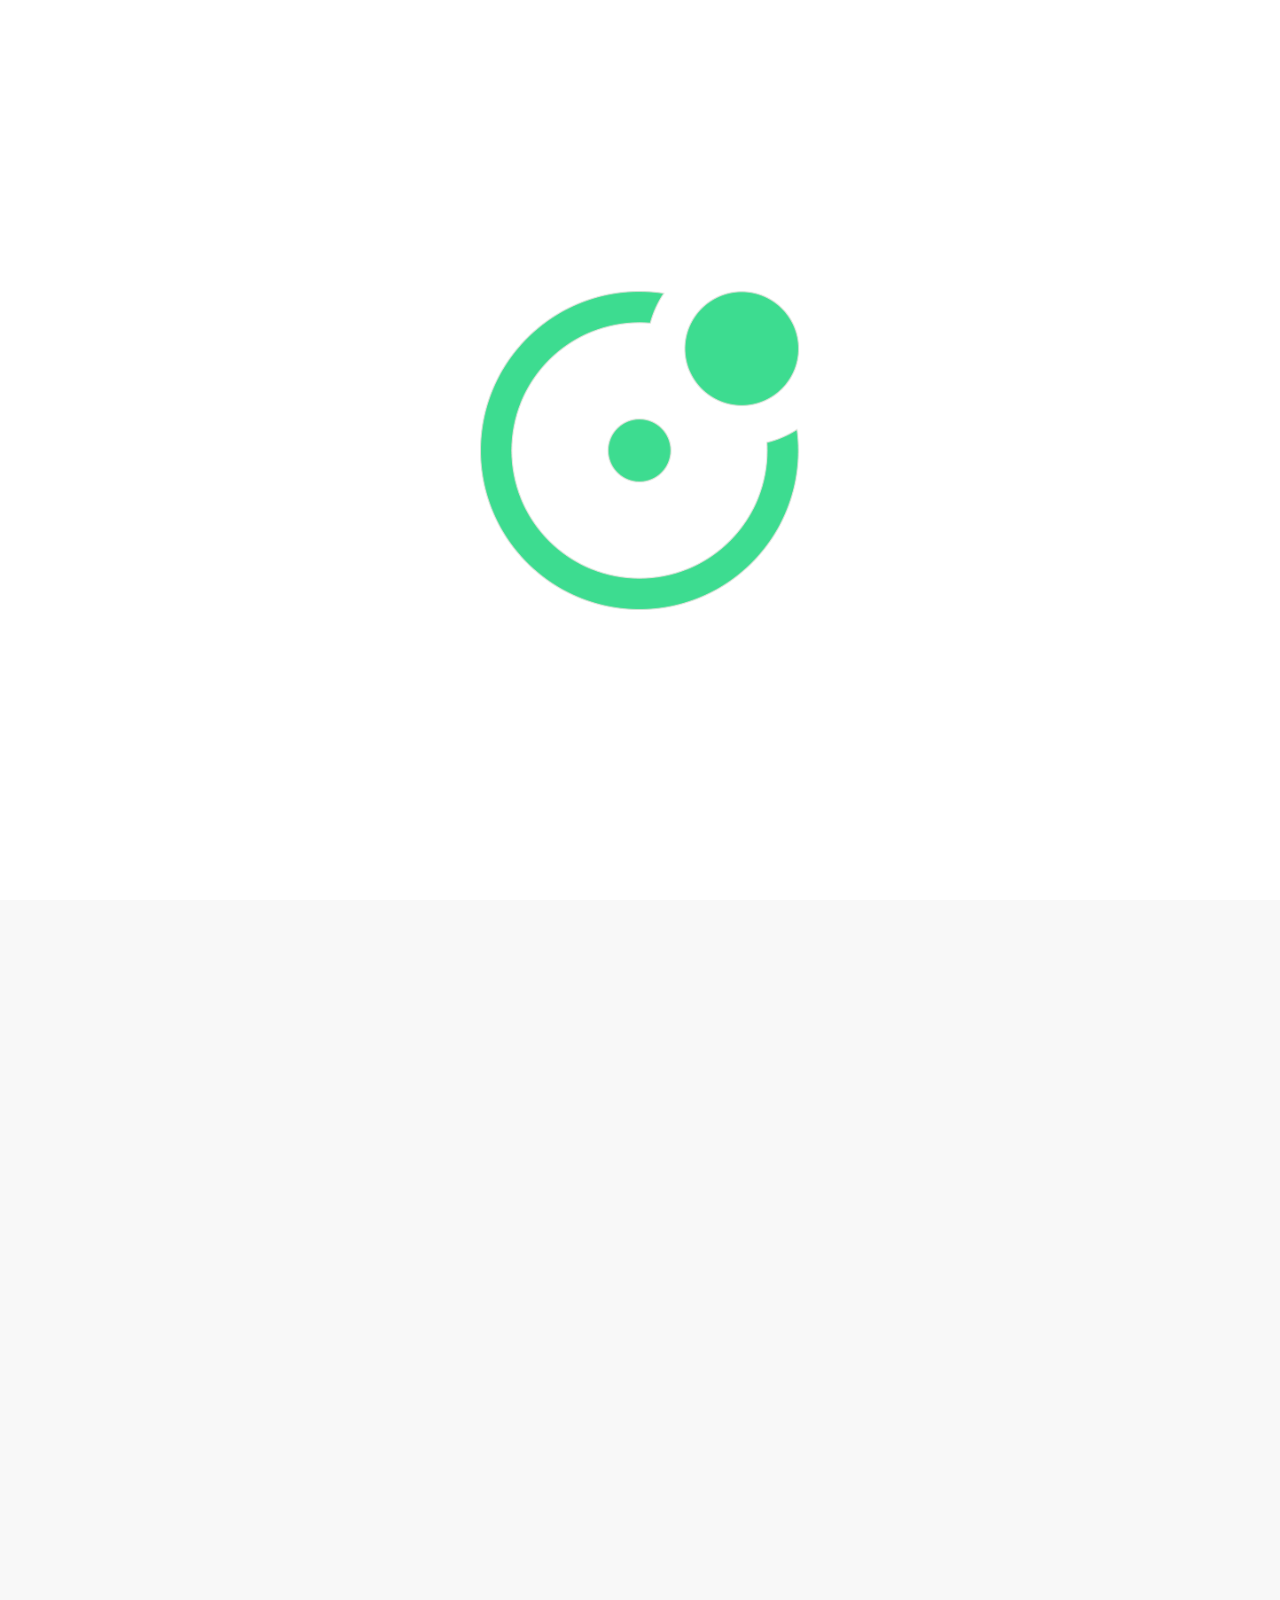
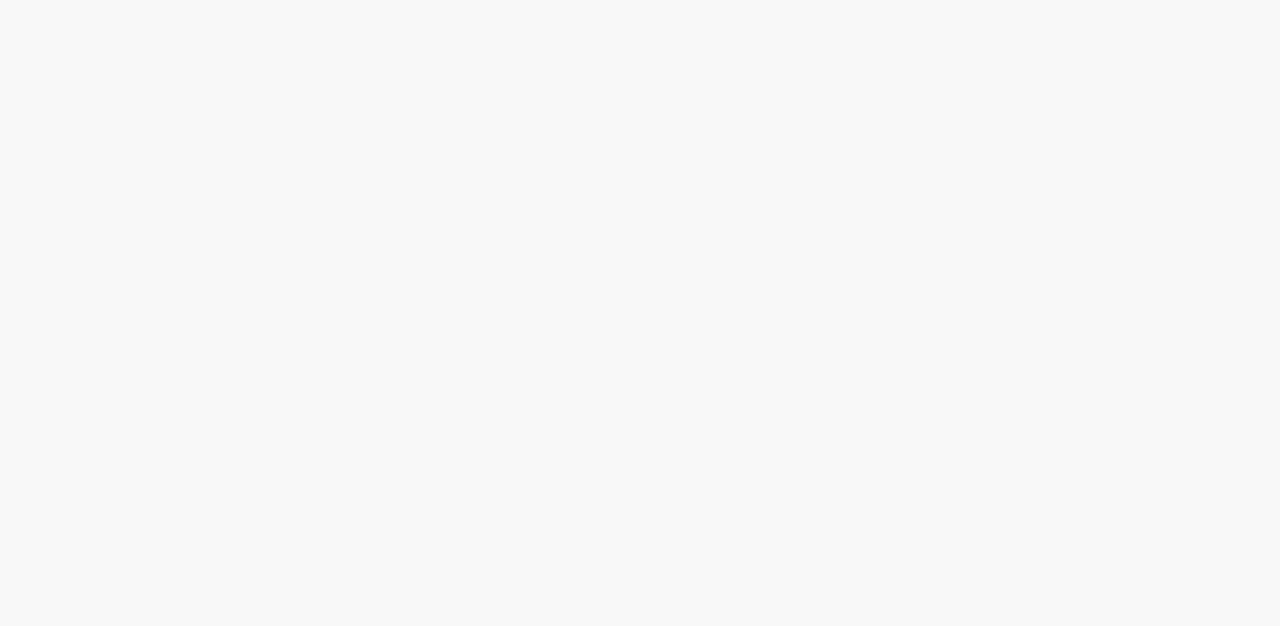
<file: master-page.html>
<!DOCTYPE html>
<html lang="ru">
<head>
    <!-- page settings -->
    <meta charset="UTF-8">
    <meta name="format-detection" content="telephone=no">
    <meta name="viewport" content="width=device-width, initial-scale=1.0">
    <title>Заголовок сайта</title>

    <!-- stylesheets -->
    <link rel="stylesheet" href="./libs/normalize/normalize.min.css">
    <link rel="stylesheet" href="./css/styles.css">
    <link rel="stylesheet" href="./css/styles-dark.css" disabled id="darkModeStyleSheet">
</head>
<body>
    <!-- !!preloader -->
    <div class="preloader">
        <img src="./images/default/pr-gif.gif" alt="">
    </div>
    <!-- //preloader -->
    <!-- !!begin of page-->
    <section class="wrapper" id="wrapper">
        <!-- !!begin of header -->
        <header class="header">
            <div class="header-wrap">
                <div class="header-mobile mobile-menu-tgl">
                    <span></span><span></span>
                </div>
                <div class="header-logo">
                    <a href="#" class="header-logo__link"></a>
                </div>
                <nav class="header-nav">
                    <a href="#" class="header-nav__item">Разработка сайтов</a>
                    <a href="#" class="header-nav__item">Разработка приложений</a>
                    <a href="#" class="header-nav__item">Дизайн сайтов</a>
                    <a href="#" class="header-nav__item submenu-tgl">Услуги</a>
                    <a href="#" class="header-nav__item">Портфолио</a>
                    <a href="#" class="header-nav__item">О нас</a>
                    <a href="#" class="header-nav__item">Контакты</a>
                </nav>
                <div class="header-callback">
                    <a href="#" class="header-callback__trigger call-fb">Заказать звонок</a>
                </div>
            </div>
        </header>
        <!-- !!end of header -->

        <style>
            .ui-wrap {
                padding: 0px 0 100px;
                border-bottom: 1px solid #E7E7E7;
            }
            .home-title {
                padding-top: 50px;
            }
            .ui-btns {
                padding: 70px 30px ;
                display: flex;
            }
            .ui-btns a {
                margin-right: 30px;
            }
            .ui-pages {
                padding: 70px 30px;
            }
            .ui-pages .section-title {
                margin-bottom: 50px;
            }
            .ui-pages li {
                margin-bottom: 30px;
                margin-left: 25px;
            }
            .ui-pages li:hover {
                text-decoration: underline;
            }
            .ui-links {
                padding: 70px 30px;
            }
            .ui-inputs {
                max-width: 360px;
                padding: 70px 30px;
            }
            .ui-form {
                padding: 70px 30px;
            }
        </style>

        <!-- !!begin of main -->
        <main class="main">

            <div class="ui">
                <div class="ui-wrap limiter">
                    <div class="home-title main-title">
                        <h1>
                            <span>Мастер</span>
                            <span>страница</span>
                        </h1>
                    </div>
                    <ul class="ui-pages">
                        <div class="section-title" style="margin-left: -30px;">
                            <h2>Список страниц</h2>
                        </div>
                        <li>
                            <a href="index.html" target="_blank">Главная</a>
                        </li>
                        <li>
                            <a href="services-dev.html" target="_blank">Услуги >> Разрабокта сайтов</a>
                        </li>
                        <li>
                            <a href="services-des.html" target="_blank">Услуги >> Дизайн сайтов</a>
                        </li>
                        <li>
                            <a href="services-apps.html" target="_blank">Услуги >> Разработка приложений</a>
                        </li>
                        <li>
                            <a href="portfolio.html" target="_blank">Портфолио</a>
                        </li>
                        <li>
                            <a href="about.html" target="_blank">О нас</a>
                        </li>
                        <li>
                            <a href="contacts.html" target="_blank">Контакты</a>
                        </li>
                    </ul>
                    <div class="section-title">
                        <h2>Кнопки</h2>
                    </div>
                    <div class="ui-btns">
                        <a href="#" class="def-btn">
                            <div class="def-btn-wrap">
                                Обсудить <br> проект
                            </div>
                        </a>
                        <a href="#" class="def-btn empty">
                            <div class="def-btn-wrap">
                                Обсудить <br> проект
                            </div>
                        </a>
                        <a href="#" class="def-btn empty dark">
                            <div class="def-btn-wrap">
                                Обсудить <br> проект
                            </div>
                        </a>
                    </div>
                    <div class="section-title">
                        <h2>Ссылки</h2>
                    </div>
                    <div class="ui-links">
                        <a href="#" class="def-link">Пример обычной ссылки</a>
                    </div>
                    <div class="section-title">
                        <h2>Поля</h2>
                    </div>
                    <div class="ui-inputs">
                        <input type="text" class="def-input" placeholder="Пример поля">
                    </div>
                    <div class="section-title">
                        <h2>Форма</h2>
                    </div>
                    <div class="ui-form">
                        <a href="#" class="def-link call-fb">Нажмите, чтобы посмотреть форму</a>
                    </div>
                </div>
            </div>

        </main>
        <!-- !!end of main -->

        <!-- !!begin of footer -->
        <footer class="footer">
            <div class="footer-main">
                <div class="footer-main-wrap limiter">
                    <div class="footer-main__logo">
                        <a href="#" class="footer-main__logo-link"></a>
                    </div>
                    <div class="footer-main-block">
                        <div class="footer-main-block__title">Меню</div>
                        <a href="#" class="footer-main-block__link">Портфолио</a>
                        <a href="#" class="footer-main-block__link">О нас</a>
                        <a href="#" class="footer-main-block__link">Контакты</a>
                    </div>
                    <div class="footer-main-block">
                        <div class="footer-main-block__title">Услуги</div>
                        <a href="#" class="footer-main-block__link">Дизайн сайтов</a>
                        <a href="#" class="footer-main-block__link">Разработка сайтов</a>
                        <a href="#" class="footer-main-block__link">Разработка приложений</a>
                    </div>
                    <div class="footer-main-block">
                        <div class="footer-main-block__title">Контакты</div>
                        <a href="#" class="footer-main-block__link">Улица Кирова, 23, Калуга, Россия</a>
                        <a href="tel:+79208939797" class="footer-main-block__link">+7 920 893 97 97</a>
                        <a href="mailto:bigwaystudio@info.com" class="footer-main-block__link">bigwaystudio@info.com</a>
                    </div>
                </div>
            </div>
            <div class="footer-info">
                <div class="footer-info-wrap limiter">
                    <div class="footer-info__left">Copyright 2020 Big Way Studio. Все права защищены.</div>
                    <div class="footer-info__right">
                        <a href="#" class="footer-info__right-link">Политика конфиденциальности</a>
                    </div>
                </div>
            </div>
        </footer>
        <!-- !!end of footer -->

    </section>
    <!-- !!end of page-->

    <!-- modals -->
    <div class="overlay">
        <div class="popup popup-fb">
            <div class="popup-title">
                Обсудить проект
            </div>
            <form class="popup-form">
                <input type="text" class="popup-form__input def-input" placeholder="Имя*">
                <input type="text" class="popup-form__input def-input" placeholder="Телефон*">
                <input type="text" class="popup-form__input def-input" placeholder="E-mail">
                <div class="file-input popup-form__file">
                    <input type="file" id="popup-file"><label for="popup-file">Прикрепить ТЗ</label>
                </div>
                <div class="popup-form__note">
                    Заполнив форму я соглашаюсь с <a href="#">политикой конфиденциальности</a>
                </div>
                <button type="submit" class="popup-form__submit">
                    Отправить
                </button>
            </form>
            <div class="popup-close"></div>
        </div>
    </div>

    <!-- scripts -->
    <script src="./js/base.js"></script>

</body>
</html>
</file>
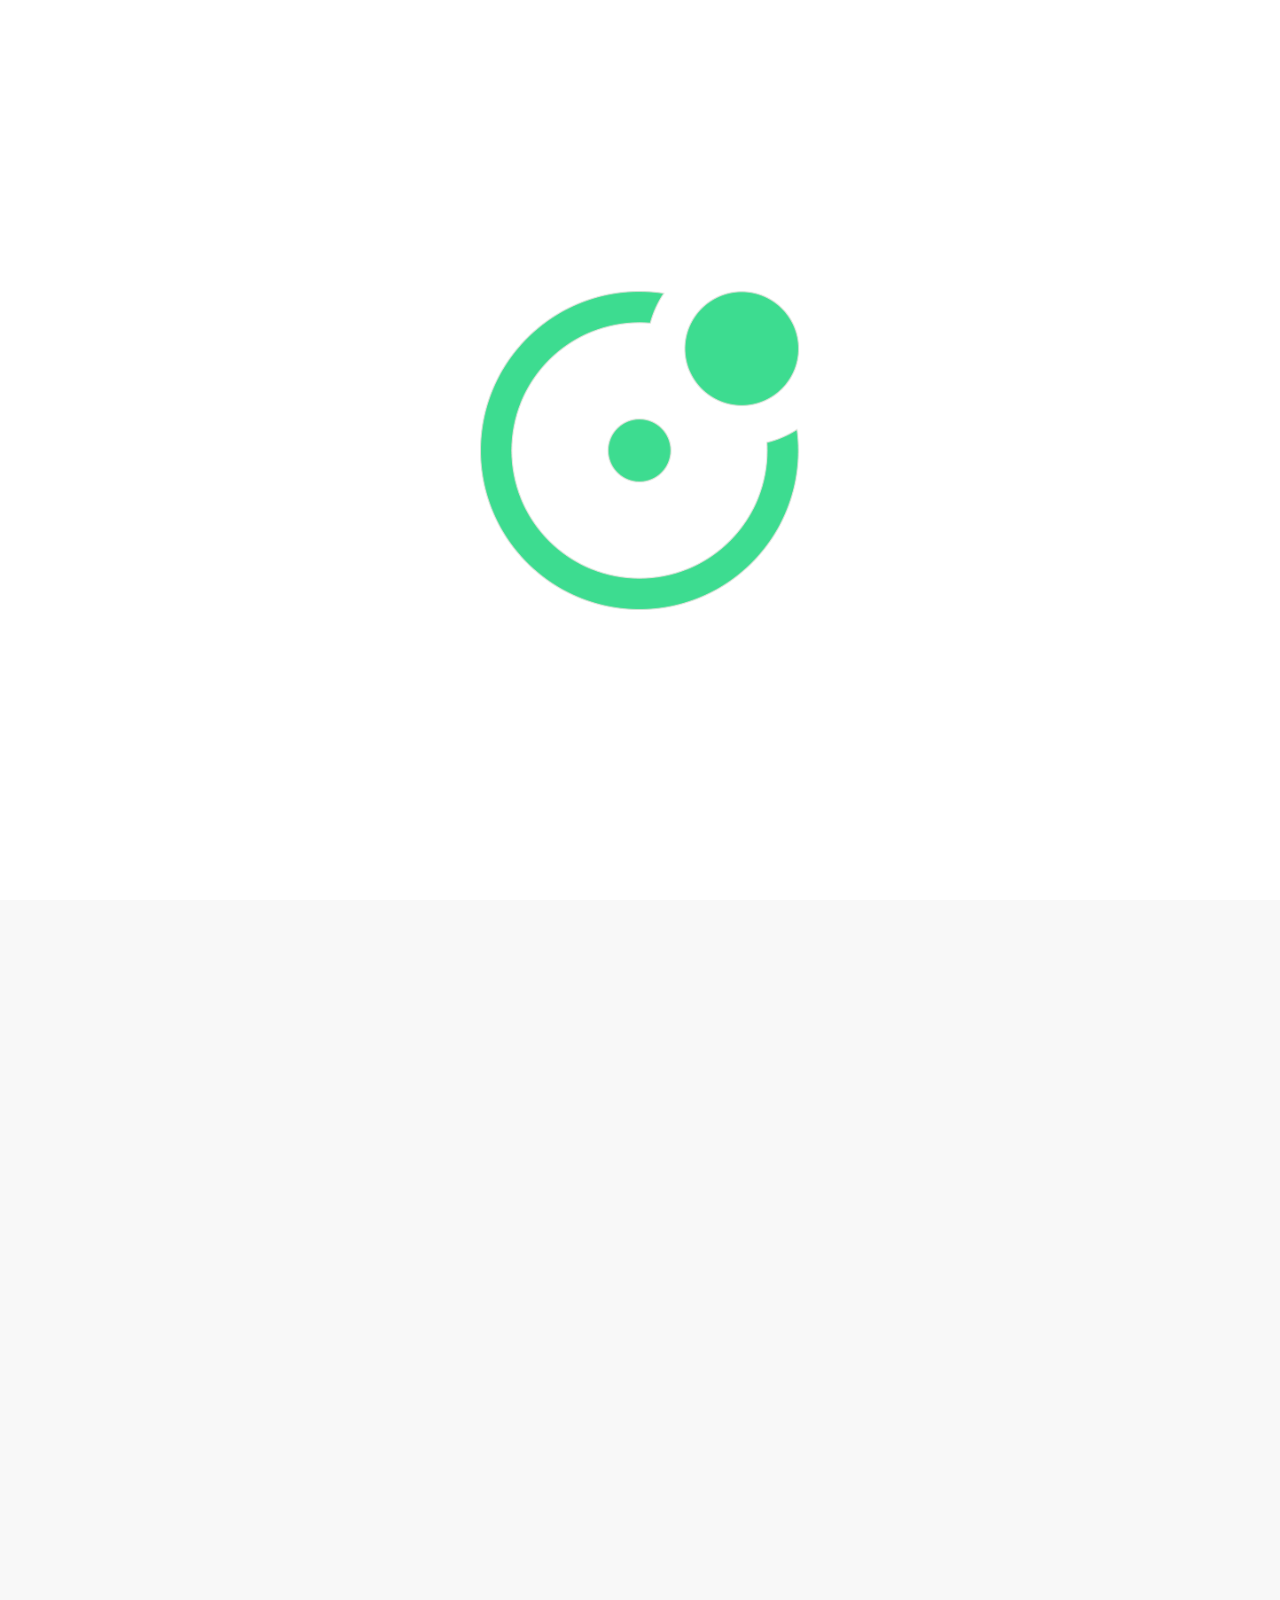
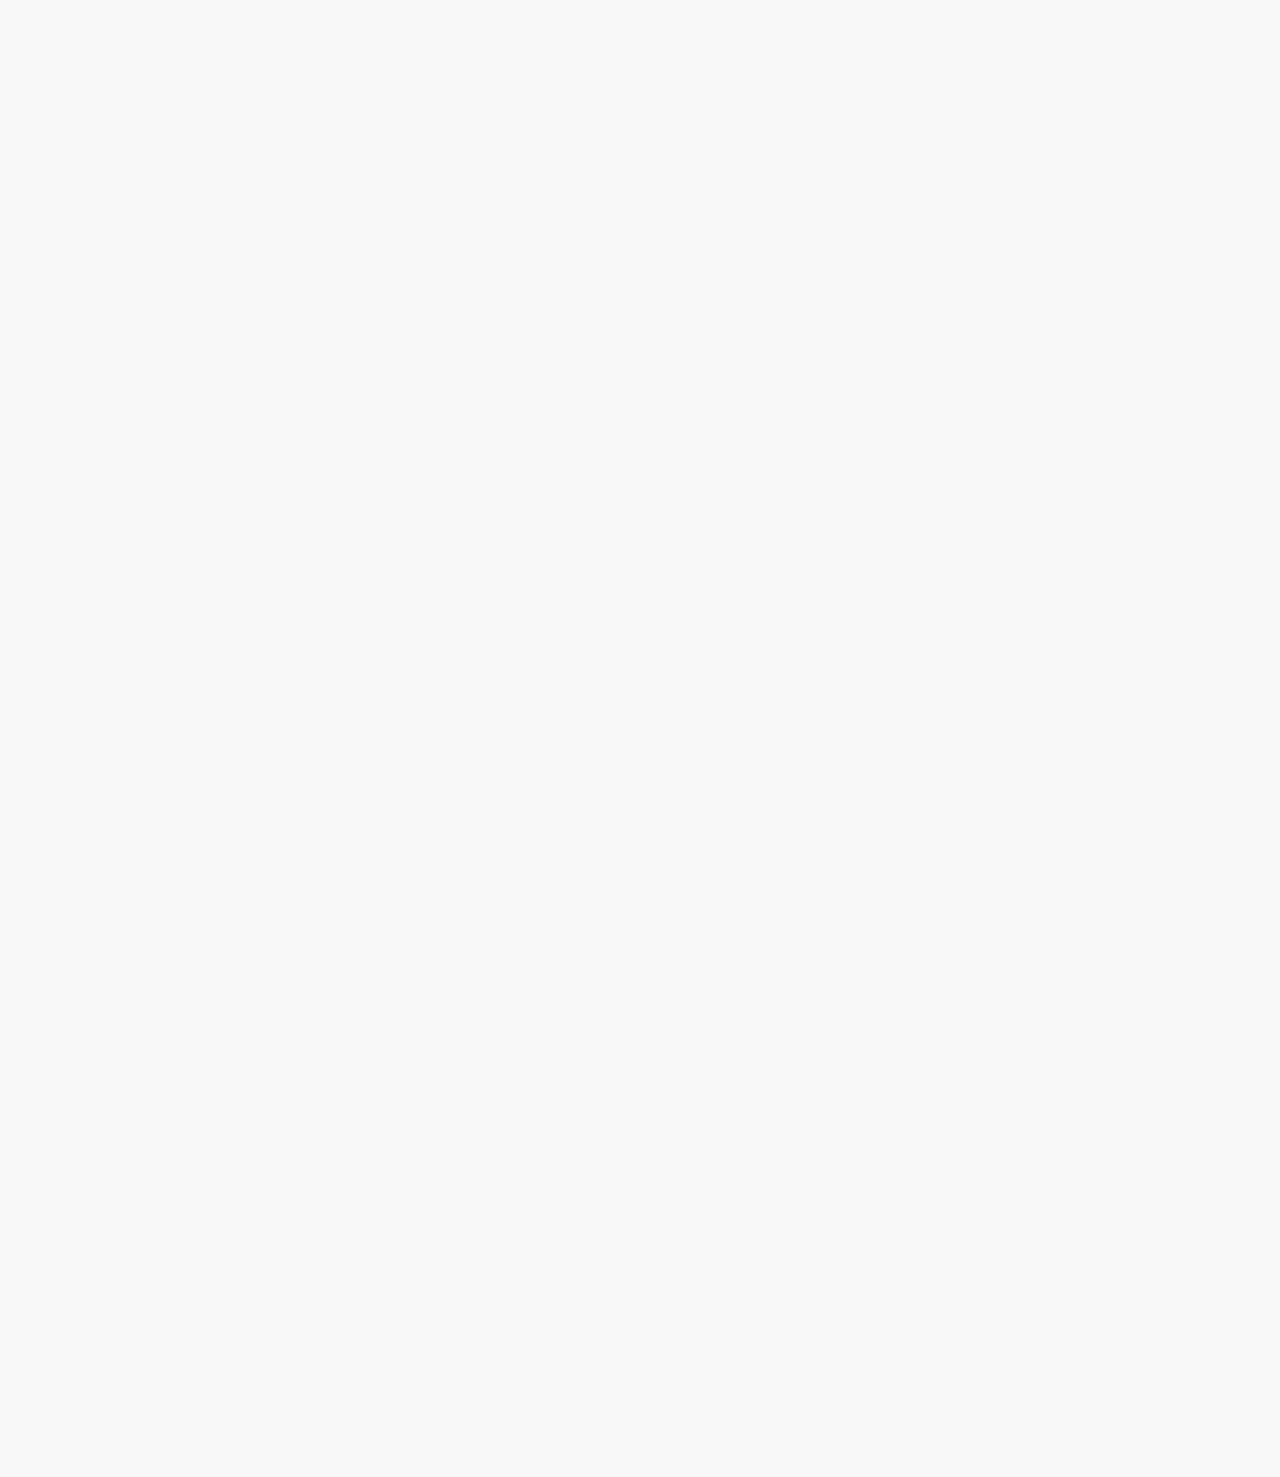
<file: portfolio.html>
<!DOCTYPE html>
<html lang="ru">
<head>
    <!-- page settings -->
    <meta charset="UTF-8">
    <meta name="format-detection" content="telephone=no">
    <meta name="viewport" content="width=device-width, initial-scale=1.0">
    <title>Заголовок сайта</title>

    <!-- stylesheets -->
    <link rel="stylesheet" href="./libs/normalize/normalize.min.css">
    <link rel="stylesheet" href="./css/styles.css">
    <link rel="stylesheet" href="./css/styles-dark.css" disabled id="darkModeStyleSheet">
    <link rel="stylesheet" href="./css/styles-dark.css" disabled id="darkModeStyleSheet">
</head>
<body>
    <!-- !!preloader -->
    <div class="preloader">
        <img src="./images/default/pr-gif.gif" alt="">
    </div>
    <!-- //preloader -->

    <!-- !!swicth light mode-->
    <div class="switch-light">

    </div>
    <!-- //swicth light mode-->

    <!-- !!begin of page-->
    <section class="wrapper" id="wrapper">
        <!-- !!begin of header -->
        <header class="header">
            <div class="header-wrap">
                <div class="header-mobile mobile-menu-tgl">
                    <span></span><span></span>
                </div>
                <div class="header-logo">
                    <a href="./index.html" class="header-logo__link"></a>
                </div>
                <nav class="header-nav">
                    <a href="./services-dev.html" class="header-nav__item">Разработка сайтов</a>
                    <a href="./services-apps.html" class="header-nav__item">Разработка приложений</a>
                    <a href="./services-des.html" class="header-nav__item">Дизайн сайтов</a>
                    <a class="header-nav__item submenu-tgl">Услуги</a>
                    <a href="./portfolio.html" class="header-nav__item">Портфолио</a>
                    <a href="./about.html" class="header-nav__item">О нас</a>
                    <a href="./contacts.html" class="header-nav__item">Контакты</a>
                </nav>
                <div class="header-callback">
                    <a href="#" class="header-callback__trigger call-fb">Заказать звонок</a>
                </div>
            </div>
        </header>
        <!-- !!end of header -->

        <!-- !!begin of main -->
        <main class="main">

            <div class="works-heading">
                <div class="works-heading-wrap limiter">
                    <div class="works-heading-back">
                        <a href="./index.html">Назад</a>
                    </div>
                    <div class="works-heading__title">
                        “Ваши идеи превращаем <br> в отличные результаты”
                    </div>
                </div>
            </div>

            <div class="works-list">
                <div class="works-list-wrap limiter">
                    <div class="works-list-container">
                        <div class="works-list__item">
                            <img src="./images/content/portfolio/portfolio1_photo.png" alt="example">
                            <div class="works-list__item-overlay"><span>Заголовок</span><a href="#" class="def-link">Посмотреть</a></div>
                        </div>
                        <div class="works-list__item">
                            <img src="./images/content/portfolio/portfolio2_photo.png" alt="example">
                            <div class="works-list__item-overlay"><span>Заголовок</span><a href="#" class="def-link">Посмотреть</a></div>
                        </div>
                        <div class="works-list__item">
                            <img src="./images/content/portfolio/portfolio3_photo.png" alt="example">
                            <div class="works-list__item-overlay"><span>Заголовок</span><a href="#" class="def-link">Посмотреть</a></div>
                        </div>
                        <div class="works-list__item">
                            <img src="./images/content/portfolio/portfolio4_photo.png" alt="example">
                            <div class="works-list__item-overlay"><span>Заголовок</span><a href="#" class="def-link">Посмотреть</a></div>
                        </div>
                        <div class="works-list__item">
                            <img src="./images/content/portfolio/portfolio5_photo.png" alt="example">
                            <div class="works-list__item-overlay"><span>Заголовок</span><a href="#" class="def-link">Посмотреть</a></div>
                        </div>
                        <div class="works-list__item">
                            <img src="./images/content/portfolio/portfolio6_photo.png" alt="example">
                            <div class="works-list__item-overlay"><span>Заголовок</span><a href="#" class="def-link">Посмотреть</a></div>
                        </div>
                    </div>
                    <div class="works-list-more" style="display: none;">
                        <a href="#" class="def-link">Ещё</a>
                    </div>
                </div>
            </div>

            <section class="feedback feedback-inside">
                <div class="feedback-wrap limiter">
                    <div class="feedback-title">
                        <div class="section-title">
                            <h2>
                                <span>Сделаем бесплатную </span>
                                <span>оценку Вашего </span>
                                <span>проекта</span>
                            </h2>
                        </div>
                    </div>
                    <div class="feedback-btn">
                        <a href="#" class="def-btn call-fb">
                            <div class="def-btn-wrap">
                                Обсудить <br> проект
                            </div>
                        </a>
                    </div>
                </div>
            </section>

        </main>
        <!-- !!end of main -->

        <!-- !!begin of footer -->
        <footer class="footer">
            <div class="footer-main">
                <div class="footer-main-wrap limiter">
                    <div class="footer-main__logo">
                        <a href="./index.html" class="footer-main__logo-link"></a>
                    </div>
                    <div class="footer-main-block">
                        <div class="footer-main-block__title">Меню</div>
                        <a href="./portfolio.html" class="footer-main-block__link">Портфолио</a>
                        <a href="./about.html" class="footer-main-block__link">О нас</a>
                        <a href="./contacts.html" class="footer-main-block__link">Контакты</a>
                    </div>
                    <div class="footer-main-block">
                        <div class="footer-main-block__title">Услуги</div>
                        <a href="./services-des.html" class="footer-main-block__link">Дизайн сайтов</a>
                        <a href="./services-dev.html" class="footer-main-block__link">Разработка сайтов</a>
                        <a href="./services-apps.html" class="footer-main-block__link">Разработка приложений</a>
                    </div>
                    <div class="footer-main-block">
                        <div class="footer-main-block__title">Контакты</div>
                        <a href="#" class="footer-main-block__link">Улица Кирова, 23, Калуга, Россия</a>
                        <a href="tel:+79208939797" class="footer-main-block__link">+7 920 893 97 97</a>
                        <a href="mailto:bigwaystudio@info.com" class="footer-main-block__link">bigwaystudio@info.com</a>
                    </div>
                </div>
            </div>
            <div class="footer-info">
                <div class="footer-info-wrap limiter">
                    <div class="footer-info__left">Copyright 2020 Big Way Studio. Все права защищены.</div>
                    <div class="footer-info__right">
                        <a href="#" class="footer-info__right-link">Политика конфиденциальности</a>
                    </div>
                </div>
            </div>
        </footer>
        <!-- !!end of footer -->

    </section>
    <!-- !!end of page-->

    <!-- modals -->
    <div class="overlay">
        <div class="popup popup-fb">
            <div class="popup-title">
                Обсудить проект
            </div>
            <form class="popup-form" method="POST">
                <input type="text" class="popup-form__input def-input" placeholder="Имя*" name="name" id="name" required>
                <input type="text" class="popup-form__input def-input" placeholder="Телефон*" name="telFF" id="telFF" required>
                <input type="text" class="popup-form__input def-input" placeholder="E-mail" name="contactFF" id="contactFF">
                <div class="file-input popup-form__file">
                    <input type="file" id="popup-file" name="fileFF" id="fileFF"><label for="popup-file">Прикрепить ТЗ</label>
                </div>
                <div class="popup-form__note">
                    Заполнив форму я соглашаюсь с <a href="#">политикой конфиденциальности</a>
                </div>
                <button type="submit" class="popup-form__submit">
                    Отправить
                </button>
            </form>
            <div class="popup-close"></div>
        </div>
    </div>

    <!-- scripts -->
    <script src="https://code.jquery.com/jquery-3.4.1.min.js" integrity="sha256-CSXorXvZcTkaix6Yvo6HppcZGetbYMGWSFlBw8HfCJo=" crossorigin="anonymous"></script>
    <script src="./js/base.js"></script>

</body>
</html>
</file>
<file: css/styles.css>
/** Fonts **/
@font-face {
  font-family: 'Kamerik 105 Cyrillic';
  src: url("../libs/fonts/kamerik/Kamerik105Cyrillic-Bold.woff");
  font-weight: bold;
  font-style: normal;
}

@font-face {
  font-family: 'Gilroy';
  src: url("../libs/fonts/gilroy/Gilroy-Regular.ttf");
  font-weight: normal;
  font-style: normal;
}

@font-face {
  font-family: 'Gilroy';
  src: url("../libs/fonts/gilroy/Gilroy-Medium.ttf");
  font-weight: 500;
  font-style: normal;
}

@font-face {
  font-family: 'Gilroy';
  src: url("../libs/fonts/gilroy/Gilroy-SemiBold.ttf");
  font-weight: 600;
  font-style: normal;
}

@font-face {
  font-family: 'Gilroy';
  src: url("../libs/fonts/gilroy/Gilroy-Bold.ttf");
  font-weight: bold;
  font-style: normal;
}

/** Default settings **/
html, body {
  font-size: 16px;
  color: #2E2E2E;
  font-family: "Gilroy", "Helvetica Neue", sans-serif;
}

body {
  min-width: 320px;
  overflow-x: hidden;
  background-color: #F8F8F8;
}

body::-webkit-scrollbar-button {
  display: none;
}

body::-webkit-scrollbar-thumb {
  background-color: #3DDC90;
}

body::-webkit-scrollbar {
  background-color: #2e2e2e;
  width: 8px;
}

body::-webkit-scrollbar-track {
  background-color: #2e2e2e;
}

.wrapper {
  min-height: 100vh;
  display: -webkit-box;
  display: -ms-flexbox;
  display: flex;
  -webkit-box-orient: vertical;
  -webkit-box-direction: normal;
      -ms-flex-direction: column;
          flex-direction: column;
  -webkit-box-pack: justify;
      -ms-flex-pack: justify;
          justify-content: space-between;
}

*,
*:before,
*:after {
  -webkit-box-sizing: border-box;
          box-sizing: border-box;
  -webkit-transition-timing-function: ease-in-out !important;
          transition-timing-function: ease-in-out !important;
}

img {
  max-width: 100%;
}

a {
  text-decoration: none;
  color: inherit;
}

h1, h2, h3, h4, ul, ol {
  padding: 0;
  margin: 0;
}

.limiter {
  width: calc(100% - 120px);
  max-width: 1440px;
  margin-left: auto;
  margin-right: auto;
  border-left: 1px solid #E7E7E7;
  border-right: 1px solid #E7E7E7;
}

@media (max-width: 1350px) {
  .limiter {
    width: calc(100% - 80px);
  }
}

@media (max-width: 900px) {
  .limiter {
    width: calc(100% - 40px);
  }
}

/** modules **/
/** modules >> preloader **/
.wrapper {
  opacity: 0;
  visibility: hidden;
  pointer-events: none;
  -webkit-transition: 0.3s ease-in-out;
  transition: 0.3s ease-in-out;
}

body.animated .preloader {
  opacity: 0;
  visibility: hidden;
  -webkit-transition: .3s ease-in-out;
  transition: .3s ease-in-out;
}

body.animated .wrapper {
  opacity: 1;
  visibility: visible;
  pointer-events: all;
  -webkit-transition: .5s ease-in-out;
  transition: .5s ease-in-out;
}

.preloader {
  position: fixed;
  left: 0;
  top: 0;
  right: 0;
  bottom: 0;
  background-color: white;
  display: -webkit-box;
  display: -ms-flexbox;
  display: flex;
  -webkit-box-align: center;
      -ms-flex-align: center;
          align-items: center;
  -webkit-box-pack: center;
      -ms-flex-pack: center;
          justify-content: center;
  z-index: 100;
  pointer-events: none;
}

.preloader img {
  width: 25vw;
  height: 25vw;
}

/** modules >> header **/
body.mobile-opened {
  overflow: hidden;
}

body.mobile-opened .home-tel {
  opacity: 1;
  pointer-events: all;
  -webkit-transition: 0.3s ease-in-out;
  transition: 0.3s ease-in-out;
  -webkit-transition-delay: .3s;
          transition-delay: .3s;
}

body.mobile-opened .header {
  border-color: transparent;
  -webkit-transition: 0.3s ease-in-out;
  transition: 0.3s ease-in-out;
}

body.mobile-opened .header-logo {
  opacity: 0;
  -webkit-transition: 0.3s ease-in-out;
  transition: 0.3s ease-in-out;
}

body.mobile-opened .header-callback {
  opacity: 0;
  -webkit-transition: 0.3s ease-in-out;
  transition: 0.3s ease-in-out;
}

body.mobile-opened .header-nav {
  height: calc(100vh - 60px);
  opacity: 1;
  z-index: 2;
  -webkit-transition: .5s ease-in-out;
  transition: .5s ease-in-out;
}

body.mobile-opened .header-mobile span {
  -webkit-transform: rotate(360deg);
          transform: rotate(360deg);
  -webkit-transition: 0.3s ease-in-out;
  transition: 0.3s ease-in-out;
  -webkit-transition-delay: .15s;
          transition-delay: .15s;
}

body.mobile-opened .header-mobile span:nth-child(2) {
  display: none;
}

.header {
  border-bottom: 1px solid #E7E7E7;
  padding: 40px 0 50px;
  -webkit-transition: 0.3s ease-in-out;
  transition: 0.3s ease-in-out;
}

.header.main .header-wrap {
  -webkit-box-pack: normal;
      -ms-flex-pack: normal;
          justify-content: normal;
}

@media (max-width: 1180px) {
  .header.main .header-wrap {
    -webkit-box-pack: justify;
        -ms-flex-pack: justify;
            justify-content: space-between;
  }
}

.header.main .header-logo {
  width: 480px;
}

@media (max-width: 1350px) {
  .header.main .header-logo {
    width: 240px;
  }
}

@media (max-width: 1180px) {
  .header.main .header-logo {
    width: auto;
  }
}

.header.main .header-callback {
  margin-left: auto;
}

@media (max-width: 1180px) {
  .header.main .header-callback {
    margin-left: 0;
  }
}

@media (max-width: 900px) {
  .header {
    padding: 18px 0;
  }
}

.header-wrap {
  display: -webkit-box;
  display: -ms-flexbox;
  display: flex;
  -webkit-box-align: center;
      -ms-flex-align: center;
          align-items: center;
  margin: 0 auto;
  width: calc(100% - 120px);
  max-width: 1440px;
  -webkit-box-pack: justify;
      -ms-flex-pack: justify;
          justify-content: space-between;
}

@media (max-width: 1180px) {
  .header-wrap {
    -webkit-box-pack: justify;
        -ms-flex-pack: justify;
            justify-content: space-between;
    width: calc(100% - 80px);
  }
}

@media (max-width: 900px) {
  .header-wrap {
    width: calc(100% - 40px);
  }
}

.header-mobile {
  display: none;
  -webkit-transition: 0.3s ease-in-out;
  transition: 0.3s ease-in-out;
}

.header-mobile span {
  width: 17px;
  height: 2px;
  display: block;
  background-color: #2E2E2E;
  -webkit-transition: 0.3s ease-in-out;
  transition: 0.3s ease-in-out;
}

.header-mobile span:nth-child(1) {
  margin-bottom: 5px;
}

.header-mobile span:nth-child(2) {
  -webkit-transition-delay: .15s;
          transition-delay: .15s;
}

@media (max-width: 900px) {
  .header-mobile {
    display: block;
  }
}

.header-logo {
  width: auto;
  -webkit-transition: 0.3s ease-in-out;
  transition: 0.3s ease-in-out;
}

.header-logo__link {
  display: block;
  width: 141px;
  height: 30px;
  background: url("../images/default/logo--black.svg") no-repeat center;
  background-size: 100% 100%;
}

@media (max-width: 900px) {
  .header-logo__link {
    width: 23px;
    height: 23px;
    background-image: url("../images/default/logo--mobile.svg");
  }
}

.header-nav {
  display: -webkit-box;
  display: -ms-flexbox;
  display: flex;
  -webkit-box-align: center;
      -ms-flex-align: center;
          align-items: center;
  position: relative;
  z-index: 1;
  -webkit-transition: 0.3s ease-in-out;
  transition: 0.3s ease-in-out;
}

@media (max-width: 900px) {
  .header-nav {
    opacity: 0;
    position: fixed;
    left: 0;
    top: 60px;
    right: 0;
    height: 0;
    overflow: hidden;
    background-color: #F8F8F8;
    -webkit-box-align: normal;
        -ms-flex-align: normal;
            align-items: normal;
    -webkit-box-orient: vertical;
    -webkit-box-direction: normal;
        -ms-flex-direction: column;
            flex-direction: column;
    padding: 70px 20px 0;
  }
}

.header-nav.pre-submenu .header-nav__item {
  opacity: 0;
  -webkit-transition: 0.3s ease-in-out;
  transition: 0.3s ease-in-out;
}

.header-nav.submenu .header-nav__item:nth-child(1), .header-nav.submenu .header-nav__item:nth-child(2), .header-nav.submenu .header-nav__item:nth-child(3) {
  opacity: 1;
  -webkit-transition: 0.3s ease-in-out;
  transition: 0.3s ease-in-out;
}

.header-nav.before-submenu .header-nav__item {
  display: none;
}

.header-nav.before-submenu .header-nav__item:nth-child(1), .header-nav.before-submenu .header-nav__item:nth-child(2), .header-nav.before-submenu .header-nav__item:nth-child(3) {
  display: block;
}

.header-nav__item {
  text-decoration: none;
  color: #2E2E2E;
  margin-right: 48px;
  font-weight: 600;
  font-size: .8125rem;
  -webkit-transition: 0.3s ease-in-out;
  transition: 0.3s ease-in-out;
  position: relative;
}

.header-nav__item:nth-child(1), .header-nav__item:nth-child(2), .header-nav__item:nth-child(3) {
  display: none;
}

@media (max-width: 900px) {
  .header-nav__item {
    font-size: 1.125rem;
    font-weight: 700;
    margin-right: 0;
    font-family: "Kamerik 105 Cyrillic", "Helvetica Neue", sans-serif;
    margin-bottom: 25px;
  }
  .header-nav__item:last-child {
    margin-bottom: 0;
  }
}

.header-nav__item::after {
  content: '';
  z-index: -1;
  position: absolute;
  left: -2px;
  bottom: -1px;
  background-color: #3DDC90;
  width: 10px;
  height: 0;
  -webkit-transition: 0.3s ease-in-out;
  transition: 0.3s ease-in-out;
}

.header-nav__item:hover {
  color: #404040;
  -webkit-transition: 0.3s ease-in-out;
  transition: 0.3s ease-in-out;
}

.header-nav__item:hover::after {
  height: 10px;
  -webkit-transition: 0.3s ease-in-out;
  transition: 0.3s ease-in-out;
}

.header-nav__item:active, .header-nav__item:focus {
  color: #1c1c1c;
  -webkit-transition: 0.3s ease-in-out;
  transition: 0.3s ease-in-out;
}

.header-nav__item:active::after, .header-nav__item:focus::after {
  width: 100%;
  -webkit-transition: 0.3s ease-in-out;
  transition: 0.3s ease-in-out;
}

@media (max-width: 900px) {
  .header-nav__item:active::after, .header-nav__item:focus::after {
    width: 50px;
  }
}

.header-nav__item:last-child, .header-nav__item:nth-child(3) {
  margin-right: 0;
}

.header-callback {
  position: relative;
  z-index: 1;
  -webkit-transition: 0.3s ease-in-out;
  transition: 0.3s ease-in-out;
}

.header-callback__trigger {
  display: block;
  font-weight: 600;
  padding-left: 25px;
  text-decoration: none;
  color: #2E2E2E;
  position: relative;
}

@media (max-width: 900px) {
  .header-callback__trigger {
    font-size: 0;
    padding-left: 10px;
  }
}

.header-callback__trigger:hover::before {
  -webkit-transform: translateY(-50%) scale(1.2) translateX(5px);
          transform: translateY(-50%) scale(1.2) translateX(5px);
  -webkit-transition: 0.3s ease-in-out;
  transition: 0.3s ease-in-out;
}

@media (max-width: 900px) {
  .header-callback__trigger:hover::before {
    -webkit-transform: translateY(-50%) scale(1.2) translateX(0px);
            transform: translateY(-50%) scale(1.2) translateX(0px);
  }
}

.header-callback__trigger:focus::before, .header-callback__trigger:active::before {
  -webkit-transform: translateY(-50%) scale(1.1) translateX(5px);
          transform: translateY(-50%) scale(1.1) translateX(5px);
  background-color: #000000;
  -webkit-transition: 0.3s ease-in-out;
  transition: 0.3s ease-in-out;
}

@media (max-width: 900px) {
  .header-callback__trigger:focus::before, .header-callback__trigger:active::before {
    -webkit-transform: translateY(-50%) scale(1.1) translateX(0px);
            transform: translateY(-50%) scale(1.1) translateX(0px);
  }
}

.header-callback__trigger::before {
  content: '';
  position: absolute;
  top: 50%;
  left: 0;
  -webkit-transform: translateY(-50%);
          transform: translateY(-50%);
  width: 10px;
  height: 10px;
  border-radius: 50%;
  background-color: #2E2E2E;
  -webkit-transition: 0.3s ease-in-out;
  transition: 0.3s ease-in-out;
  will-change: transform;
}

/** modules >> titles **/
.main-title h1 {
  font-size: 4rem;
  line-height: 1;
  font-family: "Kamerik 105 Cyrillic", "Helvetica Neue", sans-serif;
  font-weight: bold;
}

@media (max-width: 1350px) {
  .main-title h1 {
    font-size: 3rem;
  }
}

@media (max-width: 900px) {
  .main-title h1 {
    font-size: 1.93rem;
    position: relative;
    z-index: 1;
  }
}

.section-title h2 {
  font-size: 2.75rem;
  font-family: "Kamerik 105 Cyrillic", "Helvetica Neue", sans-serif;
  font-weight: bold;
}

@media (max-width: 1350px) {
  .section-title h2 {
    font-size: 2.25rem;
  }
}

@media (max-width: 768px) {
  .section-title h2 {
    font-size: 1.8rem;
  }
}

@media (max-width: 500px) {
  .section-title h2 {
    font-size: 1.4rem;
  }
}

.section-title h2 span {
  display: block;
}

/** modules >> links & btns **/
.def-btn {
  display: block;
  min-width: 160px;
  min-height: 160px;
  max-width: 160px;
  max-height: 160px;
  border-radius: 50%;
  border: 2px solid #ffffff;
  padding-left: 30px;
  position: relative;
}

.def-btn-wrap {
  position: absolute;
  left: 30px;
  top: 50%;
  font-weight: bold;
  color: #ffffff;
}

.def-btn::after {
  content: '';
  position: absolute;
  width: 10px;
  height: 10px;
  border-radius: 50%;
  background-color: #ffffff;
  top: 50px;
  right: 30px;
}

.def-btn::before {
  content: '';
  position: absolute;
  z-index: -1;
  border-radius: 50%;
  top: 0;
  left: 0;
  right: 0;
  bottom: 0;
  background-color: #3DDC90;
  -webkit-transform: scale(1.125);
          transform: scale(1.125);
  -webkit-transition: -webkit-transform 0.3s ease-in-out;
  transition: -webkit-transform 0.3s ease-in-out;
  transition: transform 0.3s ease-in-out;
  transition: transform 0.3s ease-in-out, -webkit-transform 0.3s ease-in-out;
  will-change: transform;
}

.def-btn:hover::before {
  -webkit-transform: scale(1.2);
          transform: scale(1.2);
  -webkit-transition: 0.3s ease-in-out;
  transition: 0.3s ease-in-out;
}

.def-btn.empty {
  border-color: #3DDC90;
  -webkit-transition-delay: .5s;
          transition-delay: .5s;
  -webkit-transition: border-color 0.3s ease-in-out;
  transition: border-color 0.3s ease-in-out;
}

.def-btn.empty::before {
  -webkit-transform: scale(0);
          transform: scale(0);
  -webkit-transition: .5s ease-in-out;
  transition: .5s ease-in-out;
}

.def-btn.empty::after {
  background-color: #3DDC90;
  -webkit-transition: 0.3s ease-in-out;
  transition: 0.3s ease-in-out;
}

.def-btn.empty div {
  color: #3DDC90;
  -webkit-transition: color 0.3s ease-in-out;
  transition: color 0.3s ease-in-out;
}

.def-btn.empty:hover {
  border-color: #ffffff;
  -webkit-transition-delay: .5s;
          transition-delay: .5s;
  -webkit-transition: border-color 0.3s ease-in-out;
  transition: border-color 0.3s ease-in-out;
}

.def-btn.empty:hover::after {
  background-color: #ffffff;
  -webkit-transition: 0.3s ease-in-out;
  transition: 0.3s ease-in-out;
  -webkit-transition-delay: .1s;
          transition-delay: .1s;
}

.def-btn.empty:hover::before {
  -webkit-transform: scale(1.125);
          transform: scale(1.125);
  -webkit-transition: .5s ease-in-out;
  transition: .5s ease-in-out;
}

.def-btn.empty:hover div {
  color: #ffffff;
  -webkit-transition: color 0.3s ease-in-out;
  transition: color 0.3s ease-in-out;
  -webkit-transition-delay: .1s;
          transition-delay: .1s;
}

.def-btn.empty.dark {
  border-color: #2E2E2E;
}

.def-btn.empty.dark::before {
  background-color: #2E2E2E;
  -webkit-transform: scale(0);
          transform: scale(0);
}

.def-btn.empty.dark::after {
  background-color: #2E2E2E;
}

.def-btn.empty.dark div {
  color: #2E2E2E;
}

.def-btn.empty.dark:hover {
  border-color: #ffffff;
  -webkit-transition-delay: 0s;
          transition-delay: 0s;
  -webkit-transition: border-color 0.3s ease-in-out;
  transition: border-color 0.3s ease-in-out;
}

.def-btn.empty.dark:hover::after {
  background-color: #ffffff;
  -webkit-transition: 0.3s ease-in-out;
  transition: 0.3s ease-in-out;
  -webkit-transition-delay: 0s;
          transition-delay: 0s;
}

.def-btn.empty.dark:hover div {
  color: #ffffff;
  -webkit-transition: color 0.3s ease-in-out;
  transition: color 0.3s ease-in-out;
  -webkit-transition-delay: 0s;
          transition-delay: 0s;
}

.def-link {
  font-size: .875rem;
  font-weight: 600;
  color: #2E2E2E;
  position: relative;
  display: inline-block;
  padding-left: 25px;
}

.def-link::after {
  content: '';
  left: 0;
  top: 50%;
  -webkit-transform: translateY(-50%);
          transform: translateY(-50%);
  position: absolute;
  width: 10px;
  height: 10px;
  border-radius: 50%;
  background-color: #2E2E2E;
  -webkit-transition: 0.3s ease-in-out;
  transition: 0.3s ease-in-out;
}

.def-link:hover::after {
  -webkit-transform: translateY(-50%) scale(1.2) translateX(5px);
          transform: translateY(-50%) scale(1.2) translateX(5px);
  -webkit-transition: 0.3s ease-in-out;
  transition: 0.3s ease-in-out;
}

.def-link:focus::after, .def-link:active::after {
  -webkit-transform: translateY(-50%) scale(1.1) translateX(5px);
          transform: translateY(-50%) scale(1.1) translateX(5px);
  background-color: #000000;
  -webkit-transition: 0.3s ease-in-out;
  transition: 0.3s ease-in-out;
}

/** modules >> feedback section **/
.feedback {
  border-bottom: 1px solid #E7E7E7;
}

.feedback-wrap {
  padding: 150px 0 235px;
  background: url("../images/default/logo--large.svg") no-repeat;
  background-position-x: calc(100% - 70px);
  background-position-y: top;
}

@media (max-width: 1350px) {
  .feedback-wrap {
    padding: 110px 0 120px;
  }
}

@media (max-width: 660px) {
  .feedback-wrap {
    padding: 50px 0;
    background-size: 50% 50%;
    background-position-x: 100%;
  }
}

.feedback-title {
  margin: 0 0 90px 175px;
}

@media (max-width: 1350px) {
  .feedback-title {
    margin: 0 0 65px 150px;
  }
}

@media (max-width: 660px) {
  .feedback-title {
    margin: 0 0px 60px 0px;
    text-align: center;
  }
  .feedback-title span {
    display: inline !important;
  }
  .feedback-title .section-title {
    margin: 0 20px;
  }
}

.feedback-btn {
  display: inline-block;
  margin-left: 490px;
}

@media (max-width: 1350px) {
  .feedback-btn {
    margin-left: 400px;
  }
}

@media (max-width: 660px) {
  .feedback-btn {
    margin-left: 50%;
    -webkit-transform: translateX(-50%);
            transform: translateX(-50%);
  }
}

/** modules >> footer **/
.footer {
  overflow: hidden;
}

.footer .limiter {
  border: none;
}

.footer-main {
  padding: 50px 0;
  border-bottom: 1px solid #E7E7E7;
}

@media (max-width: 660px) {
  .footer-main {
    padding: 25px 0;
  }
}

.footer-main-wrap {
  display: -webkit-box;
  display: -ms-flexbox;
  display: flex;
}

@media (max-width: 800px) {
  .footer-main-wrap {
    -webkit-box-orient: vertical;
    -webkit-box-direction: normal;
        -ms-flex-direction: column;
            flex-direction: column;
  }
}

.footer-main__logo {
  width: 480px;
}

@media (max-width: 1180px) {
  .footer-main__logo {
    width: 240px;
  }
}

@media (max-width: 800px) {
  .footer-main__logo {
    width: 100%;
    margin-bottom: 30px;
  }
}

.footer-main__logo-link {
  display: block;
  width: 141px;
  height: 30px;
  background: url("../images/default/logo--black.svg") no-repeat center;
  background-size: 100% 100%;
}

.footer-main-block {
  display: -webkit-box;
  display: -ms-flexbox;
  display: flex;
  -webkit-box-orient: vertical;
  -webkit-box-direction: normal;
      -ms-flex-direction: column;
          flex-direction: column;
}

@media (max-width: 1180px) {
  .footer-main-block {
    margin-left: auto;
  }
}

@media (max-width: 800px) {
  .footer-main-block {
    margin-left: 0;
    margin-bottom: 20px;
  }
}

.footer-main-block:nth-child(2) {
  margin-right: 110px;
  margin-left: auto;
}

@media (max-width: 1180px) {
  .footer-main-block:nth-child(2) {
    margin-right: 0;
  }
}

@media (max-width: 800px) {
  .footer-main-block:nth-child(2) {
    margin-left: 0;
  }
}

.footer-main-block:last-child {
  margin-left: auto;
}

@media (max-width: 800px) {
  .footer-main-block:last-child {
    margin-left: 0;
  }
}

.footer-main-block__title {
  font-size: .8125rem;
  font-family: "Kamerik 105 Cyrillic", "Helvetica Neue", sans-serif;
  font-weight: bold;
  margin-bottom: 40px;
}

@media (max-width: 800px) {
  .footer-main-block__title {
    margin-bottom: 15px;
  }
}

.footer-main-block__link {
  font-size: .8125rem;
  font-weight: 500;
  margin-bottom: 30px;
}

@media (max-width: 800px) {
  .footer-main-block__link {
    margin-bottom: 10px;
  }
}

.footer-main-block__link:hover {
  text-decoration: underline;
}

.footer-main-block__link:last-child {
  margin-bottom: 0;
}

.footer-info {
  padding: 25px 0;
}

@media (max-width: 660px) {
  .footer-info {
    padding: 10px 0;
  }
}

.footer-info-wrap {
  display: -webkit-box;
  display: -ms-flexbox;
  display: flex;
  -webkit-box-pack: justify;
      -ms-flex-pack: justify;
          justify-content: space-between;
  font-size: .8125rem;
  color: #999999;
  font-weight: 500;
}

@media (max-width: 660px) {
  .footer-info-wrap {
    -webkit-box-orient: vertical;
    -webkit-box-direction: normal;
        -ms-flex-direction: column;
            flex-direction: column;
    -webkit-box-pack: normal;
        -ms-flex-pack: normal;
            justify-content: normal;
    text-align: center;
  }
}

@media (max-width: 660px) {
  .footer-info__right {
    margin-top: 10px;
  }
}

.footer-info__right-link:hover {
  text-decoration: underline;
}

.preloader-layer svg {
  position: relative;
  z-index: 111;
}

.preloader-layer svg rect {
  fill: #F8F8F8;
  -webkit-mask: url(#mask);
          mask: url(#mask);
}

/** modules >> popup **/
.overlay {
  position: fixed;
  left: 0;
  right: 0;
  top: 0;
  bottom: 0;
  overflow: hidden;
  background-color: rgba(0, 0, 0, 0.3);
  -webkit-backdrop-filter: blur(5px);
          backdrop-filter: blur(5px);
  display: -webkit-box;
  display: -ms-flexbox;
  display: flex;
  -webkit-box-align: center;
      -ms-flex-align: center;
          align-items: center;
  -webkit-box-pack: center;
      -ms-flex-pack: center;
          justify-content: center;
  opacity: 0;
  visibility: hidden;
  pointer-events: none;
  -webkit-transition: .3s ease-in-out;
  transition: .3s ease-in-out;
}

.overlay.opened {
  opacity: 1;
  visibility: visible;
  pointer-events: all;
  -webkit-transition: .3s ease-in-out;
  transition: .3s ease-in-out;
}

.popup {
  background-color: #F8F8F8;
  position: relative;
  -webkit-transform: translateY(-200px);
          transform: translateY(-200px);
  opacity: .3;
  -webkit-transition: .5s ease-in-out;
  transition: .5s ease-in-out;
}

.popup.animated {
  -webkit-transform: translateY(0);
          transform: translateY(0);
  opacity: 1;
  -webkit-transition: .5s ease-in-out;
  transition: .5s ease-in-out;
}

.popup-fb {
  width: 360px;
}

@media (max-width: 430px) {
  .popup-fb {
    width: 90vw;
    height: 90vh;
    overflow-y: auto;
  }
}

.popup-title {
  padding: 50px 30px 20px;
  font-size: 1.125rem;
  font-weight: bold;
  font-weight: "Kamerik 105 Cyrillic", "Helvetica Neue", sans-serif;
  letter-spacing: .06em;
}

@media (max-width: 430px) {
  .popup-title {
    padding: 40px 20px 20px;
  }
}

.popup-form {
  padding: 0 30px 0;
}

@media (max-width: 430px) {
  .popup-form {
    display: -webkit-box;
    display: -ms-flexbox;
    display: flex;
    -webkit-box-orient: vertical;
    -webkit-box-direction: normal;
        -ms-flex-direction: column;
            flex-direction: column;
    padding: 0 20px 0;
    height: calc(100% - 80px);
  }
}

.popup-form__input {
  margin-bottom: 20px;
}

.popup-form__file {
  margin-bottom: 100px;
}

.popup-form__note {
  margin-bottom: 45px;
  font-size: .75rem;
  color: #c4c4c4;
  letter-spacing: .04em;
}

@media (max-width: 430px) {
  .popup-form__note {
    margin-top: auto;
    margin-bottom: 20px;
  }
}

.popup-form__note a {
  color: #3DDC90;
}

.popup-form__note a:hover {
  text-decoration: underline;
}

.popup-form__submit {
  display: block;
  position: relative;
  width: calc(100% + 60px);
  margin: 0 -30px;
  max-height: 60px;
  min-height: 60px;
  padding: 0 30px;
  background-color: #3DDC90;
  display: -webkit-box;
  display: -ms-flexbox;
  display: flex;
  -webkit-box-align: center;
      -ms-flex-align: center;
          align-items: center;
  border: none;
  font-size: .875rem;
  font-weight: bold;
  color: #ffffff;
  cursor: pointer;
  -webkit-transition: background-color 0.3s ease-in-out;
  transition: background-color 0.3s ease-in-out;
}

.popup-form__submit:focus {
  outline: none;
}

.popup-form__submit:hover {
  background-color: #23c377;
  -webkit-transition-delay: 0.3s ease-in-out;
          transition-delay: 0.3s ease-in-out;
}

.popup-form__submit:hover::after {
  -webkit-transform: translateY(-50%) scale(1.2);
          transform: translateY(-50%) scale(1.2);
  -webkit-transition: 0.3s ease-in-out;
  transition: 0.3s ease-in-out;
}

.popup-form__submit.disabled {
  opacity: .4;
  pointer-events: none;
}

.popup-form__submit::after {
  content: '';
  position: absolute;
  top: 50%;
  right: 20px;
  width: 10px;
  height: 10px;
  border-radius: 50%;
  background-color: #ffffff;
  -webkit-transform: translateY(-50%);
          transform: translateY(-50%);
  will-change: transform;
  -webkit-transition: -webkit-transform 0.3s ease-in-out;
  transition: -webkit-transform 0.3s ease-in-out;
  transition: transform 0.3s ease-in-out;
  transition: transform 0.3s ease-in-out, -webkit-transform 0.3s ease-in-out;
}

.popup-close {
  position: absolute;
  right: 15px;
  top: 15px;
  width: 30px;
  height: 30px;
  background: url("../images/default/close_icon.svg") no-repeat center;
  padding: 10px;
  cursor: pointer;
  will-change: transform;
  -webkit-transition: -webkit-transform 0.3s ease-in-out;
  transition: -webkit-transform 0.3s ease-in-out;
  transition: transform 0.3s ease-in-out;
  transition: transform 0.3s ease-in-out, -webkit-transform 0.3s ease-in-out;
}

.popup-close:hover {
  -webkit-transform: rotate(360deg);
          transform: rotate(360deg);
  -webkit-transition: 0.3s ease-in-out;
  transition: 0.3s ease-in-out;
}

/** modules >> inputs and text areas **/
input.def-input {
  background-color: transparent;
  border: none;
  border-bottom: 1px solid #E7E7E7;
  width: 100%;
  padding: 10px;
  -webkit-transition: border-color 0.3s ease-in-out;
  transition: border-color 0.3s ease-in-out;
  color: #2E2E2E;
}

input.def-input::-webkit-input-placeholder {
  font-weight: 500;
  font-size: .875rem;
  color: #2E2E2E;
}

input.def-input:-ms-input-placeholder {
  font-weight: 500;
  font-size: .875rem;
  color: #2E2E2E;
}

input.def-input::-ms-input-placeholder {
  font-weight: 500;
  font-size: .875rem;
  color: #2E2E2E;
}

input.def-input::placeholder {
  font-weight: 500;
  font-size: .875rem;
  color: #2E2E2E;
}

input.def-input:focus {
  outline: none;
  border-color: #2E2E2E;
  -webkit-transition: border-color 0.3s ease-in-out;
  transition: border-color 0.3s ease-in-out;
}

.file-input {
  padding: 10px;
}

.file-input input {
  display: none;
}

.file-input label {
  font-size: .875rem;
  font-weight: 500;
  color: #C4C4C4;
  position: relative;
  padding-left: 12px;
  cursor: pointer;
  -webkit-transition: color 0.3s ease-in-out;
  transition: color 0.3s ease-in-out;
}

.file-input label:hover {
  color: #3DDC90;
  -webkit-transition: 0.3s ease-in-out;
  transition: 0.3s ease-in-out;
}

.file-input label::before {
  content: '+';
  font-size: .875rem;
  color: #3DDC90;
  font-weight: 500;
  position: absolute;
  left: 0;
  top: 50%;
  -webkit-transform: translateY(-50%);
          transform: translateY(-50%);
}

/** modules >> texting **/
.texting-wrap {
  padding: 150px 0 140px;
  display: -webkit-box;
  display: -ms-flexbox;
  display: flex;
  -webkit-box-pack: justify;
      -ms-flex-pack: justify;
          justify-content: space-between;
}

@media (max-width: 1350px) {
  .texting-wrap {
    padding: 110px 0;
  }
}

@media (max-width: 900px) {
  .texting-wrap {
    -webkit-box-pack: normal;
        -ms-flex-pack: normal;
            justify-content: normal;
    -webkit-box-orient: vertical;
    -webkit-box-direction: normal;
        -ms-flex-direction: column;
            flex-direction: column;
    padding: 50px 0;
  }
}

@media (max-width: 1350px) {
  .texting-title {
    width: 50%;
  }
}

@media (max-width: 900px) {
  .texting-title {
    width: 100%;
    margin-bottom: 20px;
  }
  .texting-title span {
    display: inline !important;
  }
}

.texting-content {
  margin-right: 45px;
  font-size: .875rem;
  font-weight: 500;
  line-height: 200%;
  letter-spacing: .04em;
}

@media (max-width: 1350px) {
  .texting-content {
    margin: 0 20px;
    width: 50%;
  }
  .texting-content br {
    display: none !important;
  }
}

@media (max-width: 900px) {
  .texting-content {
    width: calc(100% - 40px);
  }
}

/** switch light **/
.switch-light {
  position: fixed;
  z-index: 10;
  border: 1px solid #E7E7E7;
  width: 60px;
  height: 60px;
  right: 30px;
  bottom: 30px;
  border-radius: 50%;
  background: #F8F8F8 url("../images/default/moon_icon.svg") no-repeat center;
  background-size: 30px 30px;
  will-change: transform;
  -webkit-transition: -webkit-transform 0.3s ease-in-out;
  transition: -webkit-transform 0.3s ease-in-out;
  transition: transform 0.3s ease-in-out;
  transition: transform 0.3s ease-in-out, -webkit-transform 0.3s ease-in-out;
  cursor: pointer;
}

@media (max-width: 900px) {
  .switch-light {
    right: 10px;
    bottom: 10px;
  }
}

.switch-light:hover {
  -webkit-transform: scale(1.1) rotate(-25deg);
          transform: scale(1.1) rotate(-25deg);
  -webkit-transition: 0.3s ease-in-out;
  transition: 0.3s ease-in-out;
}

.switch-light.hidden {
  opacity: 0;
  -webkit-transform: scale(0) rotate(360deg);
          transform: scale(0) rotate(360deg);
  -webkit-transition: .5s ease-in-out;
  transition: .5s ease-in-out;
  pointer-events: none;
}

/** Page's styles **/
/** Page's >> index **/
.home {
  border-bottom: 1px solid #E7E7E7;
}

@media (max-width: 1180px) {
  .home {
    overflow: hidden;
  }
}

@media (max-width: 900px) {
  .home {
    min-height: 100vh;
  }
}

.home-wrap {
  position: relative;
  padding-bottom: 50px;
}

@media (max-width: 900px) {
  .home-wrap {
    min-height: 100vh;
    border-right: none;
    border-left: none;
  }
}

.home-wrap::after {
  content: '';
  position: absolute;
  left: 480px;
  top: 0;
  bottom: 0;
  background-color: #E7E7E7;
  width: 1px;
  z-index: -1;
}

@media (max-width: 1350px) {
  .home-wrap::after {
    left: 240px;
  }
}

@media (max-width: 900px) {
  .home-wrap::after {
    left: 90px;
  }
}

.home-wrap::before {
  content: '';
  position: absolute;
  top: 50px;
  right: 0;
  width: 25vw;
  height: 25vw;
  max-width: 360px;
  max-height: 360px;
  background-color: #ECECEC;
  border-radius: 50%;
}

@media (max-width: 1180px) {
  .home-wrap::before {
    display: none;
  }
}

.home-title {
  padding: 190px 0 0;
}

@media (max-width: 1350px) {
  .home-title {
    padding: 150px 0 0;
  }
}

@media (max-width: 900px) {
  .home-title {
    padding: 110px 0 0;
  }
}

.home-title span {
  display: block;
}

.home-title span:nth-child(3), .home-title span:nth-child(4) {
  margin-left: 120px;
}

@media (max-width: 900px) {
  .home-title span:nth-child(3), .home-title span:nth-child(4) {
    margin-left: 60px;
  }
}

.home-btn {
  z-index: 0;
  position: relative;
  margin: 0 0 65px 490px;
}

@media (max-width: 1350px) {
  .home-btn {
    margin: 20px 0 50px 250px;
  }
}

@media (max-width: 900px) {
  .home-btn {
    margin: 60px 0 0 10px;
  }
}

.home-tel {
  display: -webkit-box;
  display: -ms-flexbox;
  display: flex;
  -webkit-box-orient: vertical;
  -webkit-box-direction: normal;
      -ms-flex-direction: column;
          flex-direction: column;
  font-size: .8125rem;
}

@media (max-width: 900px) {
  .home-tel {
    position: fixed;
    bottom: 40px;
    left: 20px;
    z-index: 9999;
    opacity: 0;
    -webkit-transition: 0.3s ease-in-out;
    transition: 0.3s ease-in-out;
    pointer-events: none;
  }
}

.home-tel span {
  font-weight: 500;
  margin-bottom: 4px;
}

.home-tel a {
  font-weight: 500;
}

.home-tel a:hover {
  text-decoration: underline;
}

.home-rocket {
  max-width: 610px;
  max-height: 1237px;
  min-width: 350px;
  min-height: 700px;
  width: 42.4vw;
  height: 86vw;
  position: absolute;
  pointer-events: none;
  top: -22.5vw;
  right: -2vw;
  background: url("../images/default/header-rocket_photo.svg") no-repeat center;
  background-size: 100% 100%;
  will-change: transform;
  -webkit-transition: -webkit-transform .7s ease-in-out;
  transition: -webkit-transform .7s ease-in-out;
  transition: transform .7s ease-in-out;
  transition: transform .7s ease-in-out, -webkit-transform .7s ease-in-out;
}

@media (max-width: 1180px) {
  .home-rocket {
    max-height: 655px;
    min-height: auto;
    top: 0px;
    right: 0;
    -webkit-transform: translateX(60%);
            transform: translateX(60%);
  }
}

@media (max-width: 900px) {
  .home-rocket {
    max-height: 100%;
    width: 350px;
    height: 700px;
  }
}

.home-btn:hover + .home-rocket {
  -webkit-transform: translateY(-50px);
          transform: translateY(-50px);
  -webkit-transition: .7s ease-in-out;
  transition: .7s ease-in-out;
}

.principes-wrap {
  padding: 160px 0 110px;
}

@media (max-width: 1350px) {
  .principes-wrap {
    padding: 110px 0 70px;
  }
}

@media (max-width: 1180px) {
  .principes-wrap {
    display: -webkit-box;
    display: -ms-flexbox;
    display: flex;
    -ms-flex-wrap: wrap;
        flex-wrap: wrap;
  }
}

@media (max-width: 1180px) {
  .principes-wrap {
    padding: 70px 0 50px;
  }
}

.principes-title {
  margin-bottom: 150px;
}

@media (max-width: 1350px) {
  .principes-title {
    margin-bottom: 110px;
  }
}

@media (max-width: 1180px) {
  .principes-title {
    width: 100%;
    margin-bottom: 60px;
  }
}

.principes-block {
  display: -webkit-box;
  display: -ms-flexbox;
  display: flex;
  margin-bottom: 75px;
}

@media (max-width: 1350px) {
  .principes-block {
    margin-bottom: 50px;
  }
}

@media (max-width: 1180px) {
  .principes-block {
    -webkit-box-orient: vertical;
    -webkit-box-direction: normal;
        -ms-flex-direction: column;
            flex-direction: column;
    width: 50%;
  }
}

@media (max-width: 768px) {
  .principes-block {
    width: 100%;
    margin-bottom: 30px;
  }
}

.principes-block:nth-child(2) {
  margin-bottom: 150px;
}

@media (max-width: 1350px) {
  .principes-block:nth-child(2) {
    margin-bottom: 110px;
  }
}

@media (max-width: 1180px) {
  .principes-block:nth-child(2) {
    margin-bottom: 50px;
  }
}

.principes-block__title {
  font-size: 1.125rem;
  font-family: "Kamerik 105 Cyrillic", "Helvetica Neue", sans-serif;
  font-weight: bold;
  width: 640px;
  margin-right: 200px;
}

@media (max-width: 1180px) {
  .principes-block__title {
    width: auto;
    margin-right: 0px;
    font-size: 1rem;
    margin-bottom: 20px;
  }
}

.principes-block__title span {
  margin-left: 160px;
}

@media (max-width: 1180px) {
  .principes-block__title span {
    margin-left: 10px;
  }
}

.principes-block__text {
  font-size: .875rem;
  font-weight: 500;
  line-height: 200%;
}

.principes-photo {
  max-width: 100%;
  width: 460px;
  position: relative;
  margin: 0 0 90px 180px;
}

@media (max-width: 1350px) {
  .principes-photo {
    margin: 0 0 70px 180px;
    width: 320px;
  }
}

@media (max-width: 1180px) {
  .principes-photo {
    display: none;
  }
}

.principes-photo::after {
  content: '';
  display: block;
  padding-bottom: 100%;
  background: url("../images/default/principes_photo.png") no-repeat center;
  background-size: 100% 100%;
}

.principes-discuss {
  margin-left: 50%;
}

@media (max-width: 1180px) {
  .principes-discuss {
    -webkit-transform: translateX(-50%);
            transform: translateX(-50%);
  }
}

.examples {
  border-bottom: 1px solid #E7E7E7;
}

.examples-wrap {
  padding-bottom: 140px;
}

@media (max-width: 1350px) {
  .examples-wrap {
    padding-bottom: 110px;
  }
}

@media (max-width: 1180px) {
  .examples-wrap {
    padding-bottom: 70px;
  }
}

.examples-list {
  padding: 110px 0 80px;
  display: -webkit-box;
  display: -ms-flexbox;
  display: flex;
  -ms-flex-wrap: wrap;
      flex-wrap: wrap;
}

@media (max-width: 1350px) {
  .examples-list {
    padding: 70px 0 50px;
  }
}

@media (max-width: 900px) {
  .examples-list {
    -ms-flex-wrap: nowrap;
        flex-wrap: nowrap;
    max-width: 100%;
    overflow-x: auto;
    padding: 40px 0 10px;
  }
}

.examples-list__item {
  margin: 0 10px 10px 0;
  width: calc(33.33% - 6.66px);
  position: relative;
}

.examples-list__item:hover .examples-list__item-overlay {
  opacity: 1;
  pointer-events: all;
  -webkit-transition: opacity 0.3s ease-in-out;
  transition: opacity 0.3s ease-in-out;
}

.examples-list__item-overlay {
  position: absolute;
  left: 0;
  right: 0;
  top: 0;
  bottom: 0;
  background-color: rgba(0, 0, 0, 0.3);
  -webkit-backdrop-filter: blur(5px);
          backdrop-filter: blur(5px);
  display: -webkit-box;
  display: -ms-flexbox;
  display: flex;
  -webkit-box-orient: vertical;
  -webkit-box-direction: normal;
      -ms-flex-direction: column;
          flex-direction: column;
  -webkit-box-pack: center;
      -ms-flex-pack: center;
          justify-content: center;
  -webkit-box-align: center;
      -ms-flex-align: center;
          align-items: center;
  z-index: 1;
  opacity: 0;
  pointer-events: none;
  -webkit-transition: opacity 0.3s ease-in-out;
  transition: opacity 0.3s ease-in-out;
}

.examples-list__item-overlay::after {
  content: '';
  position: absolute;
  left: 30px;
  top: 30px;
  width: 40px;
  height: 40px;
  border-top: 1px solid white;
  border-left: 1px solid white;
}

.examples-list__item-overlay::before {
  content: '';
  position: absolute;
  right: 30px;
  bottom: 30px;
  width: 40px;
  height: 40px;
  border-bottom: 1px solid white;
  border-right: 1px solid white;
}

.examples-list__item-overlay span {
  font-size: 1.125rem;
  font-weight: 400;
  color: white;
}

.examples-list__item-overlay a {
  margin-top: 15px;
  color: white;
  font-weight: 400;
}

.examples-list__item-overlay a::after {
  background-color: white;
}

.examples-list__item:nth-child(3n) {
  margin-right: 0;
}

@media (max-width: 900px) {
  .examples-list__item {
    margin: 0;
    margin-right: 15px !important;
    min-width: 60%;
  }
}

@media (max-width: 430px) {
  .examples-list__item {
    min-width: 90%;
  }
}

.examples-list__item::after {
  content: '';
  display: block;
  position: relative;
  padding-bottom: 83%;
  background-color: #2E2E2E;
}

.examples-list__item img {
  position: absolute;
  z-index: 1;
  left: 50%;
  top: 50%;
  -webkit-transform: translate(-50%, -50%);
          transform: translate(-50%, -50%);
}

@media (max-width: 1180px) {
  .examples-list__item img {
    max-width: 80%;
  }
}

.examples-list__item:nth-child(1)::after {
  background-color: #3C8CED;
}

.examples-list__item:nth-child(2)::after {
  background-color: #13DAAE;
}

.examples-list__item:nth-child(3)::after {
  background-color: #FFC763;
}

.examples-list__item:nth-child(4)::after {
  background-color: #FDAEB6;
}

.examples-list__item:nth-child(5)::after {
  background-color: #88C973;
}

.examples-list__item:nth-child(6)::after {
  background-color: #398DCF;
}

.examples-more {
  text-align: right;
}

@media (max-width: 900px) {
  .examples-more {
    text-align: center;
    margin-top: 20px;
  }
}

.examples-more .def-link {
  color: #3DDC90;
}

.examples-more .def-link::after {
  background-color: #3DDC90;
}

.examples-list::-webkit-scrollbar {
  display: none;
}

.advantages-wrap {
  padding: 150px 0 200px;
  display: -webkit-box;
  display: -ms-flexbox;
  display: flex;
  position: relative;
  border-bottom: 1px solid #E7E7E7;
}

@media (max-width: 1350px) {
  .advantages-wrap {
    padding: 110px 0 200px;
  }
}

@media (max-width: 1180px) {
  .advantages-wrap {
    padding: 70px 0 120px;
    -ms-flex-wrap: wrap;
        flex-wrap: wrap;
  }
}

@media (max-width: 768px) {
  .advantages-wrap {
    padding: 50px 0;
  }
}

.advantages-wrap::after {
  content: '';
  position: absolute;
  top: 0;
  bottom: 0;
  left: 50%;
  width: 1px;
  background-color: #E7E7E7;
  -webkit-transform: translateX(-50%);
          transform: translateX(-50%);
}

@media (max-width: 1350px) {
  .advantages-wrap::after {
    left: 40%;
  }
}

@media (max-width: 1180px) {
  .advantages-wrap::after {
    display: none;
  }
}

.advantages-titling {
  width: 50%;
}

@media (max-width: 1350px) {
  .advantages-titling {
    width: 40%;
  }
}

@media (max-width: 1180px) {
  .advantages-titling {
    width: 100%;
    margin-bottom: 40px;
  }
}

.advantages-titling__subtitle {
  margin-top: 40px;
  font-size: .875rem;
  font-weight: 500;
  line-height: 200%;
}

@media (max-width: 1180px) {
  .advantages-titling__subtitle {
    margin-top: 20px;
  }
  .advantages-titling__subtitle br {
    display: none;
  }
}

.advantages-list {
  width: 50%;
}

@media (max-width: 1350px) {
  .advantages-list {
    width: 60%;
  }
}

@media (max-width: 1180px) {
  .advantages-list {
    width: 100%;
  }
}

.advantages-list__item {
  margin-bottom: 100px;
  padding-left: 180px;
  position: relative;
}

@media (max-width: 1350px) {
  .advantages-list__item {
    padding-left: 100px;
    margin-bottom: 70px;
  }
}

@media (max-width: 1180px) {
  .advantages-list__item {
    padding-left: 70px;
  }
}

@media (max-width: 768px) {
  .advantages-list__item {
    padding-left: 30px;
  }
}

.advantages-list__item-title {
  font-size: 1.125rem;
  font-weight: bold;
  font-family: "Kamerik 105 Cyrillic", "Helvetica Neue", sans-serif;
  margin-bottom: 40px;
}

@media (max-width: 1350px) {
  .advantages-list__item-title {
    font-size: 1rem;
  }
}

@media (max-width: 1180px) {
  .advantages-list__item-title {
    margin-bottom: 20px;
  }
}

.advantages-list__item-title span {
  position: absolute;
  color: #2E2E2E;
  top: 0;
  left: 0;
}

.advantages-list__item-text {
  font-size: .875rem;
  font-weight: 500;
  line-height: 200%;
}

@media (max-width: 1350px) {
  .advantages-list__item-text {
    margin-right: 20px;
  }
  .advantages-list__item-text br {
    display: none;
  }
}

.advantages-list__item:last-child {
  margin-bottom: 0;
}

.services {
  overflow-x: hidden;
}

.services-wrap {
  display: -webkit-box;
  display: -ms-flexbox;
  display: flex;
  padding: 160px 0 270px;
}

@media (max-width: 1350px) {
  .services-wrap {
    padding: 110px 0 170px;
  }
}

@media (max-width: 1180px) {
  .services-wrap {
    padding: 70px 0 120px;
    -ms-flex-wrap: wrap;
        flex-wrap: wrap;
  }
}

@media (max-width: 660px) {
  .services-wrap {
    padding: 50px 0;
  }
}

.services-nav {
  width: 480px;
}

@media (max-width: 1350px) {
  .services-nav {
    width: 320px;
    padding-right: 20px;
  }
}

@media (max-width: 1180px) {
  .services-nav {
    width: 100%;
    padding-right: 0;
  }
}

@media (max-width: 1180px) {
  .services-nav-list {
    display: -webkit-box;
    display: -ms-flexbox;
    display: flex;
    -webkit-box-pack: center;
        -ms-flex-pack: center;
            justify-content: center;
  }
}

@media (max-width: 660px) {
  .services-nav-list {
    display: none;
  }
}

.services-nav-list__item {
  font-size: 1.125rem;
  font-weight: 600;
  font-family: "Kamerik 105 Cyrillic", "Helvetica Neue", sans-serif;
  margin-bottom: 50px;
  cursor: pointer;
}

@media (max-width: 1350px) {
  .services-nav-list__item {
    font-size: 1rem;
    margin-bottom: 35px;
  }
}

@media (max-width: 1180px) {
  .services-nav-list__item {
    margin-bottom: 0;
    margin-right: 15px;
  }
}

.services-nav-list__item:last-child {
  margin-bottom: 0;
}

@media (max-width: 1180px) {
  .services-nav-list__item:last-child {
    margin-right: 0;
  }
}

.services-title {
  margin-bottom: 110px;
}

@media (max-width: 1350px) {
  .services-title {
    margin-bottom: 70px;
  }
}

@media (max-width: 1180px) {
  .services-title {
    margin-bottom: 30px;
  }
}

.services-slider {
  padding-top: 40px;
  width: calc(100% - 480px);
}

@media (max-width: 1350px) {
  .services-slider {
    width: calc(100% - 320px);
  }
}

@media (max-width: 1180px) {
  .services-slider {
    width: 100%;
    margin-top: 150px;
  }
}

@media (max-width: 900px) {
  .services-slider {
    margin-top: 20px;
  }
}

@media (max-width: 660px) {
  .services-slider {
    padding-top: 0;
  }
}

.services-slider__item {
  max-width: 480px;
  margin: 0 auto;
  position: relative;
  display: none;
  -webkit-transition: opacity 0.3s ease-in-out;
  transition: opacity 0.3s ease-in-out;
  opacity: 0;
  transition: opacity 0.3s ease-in-out;
}

@media (max-width: 900px) {
  .services-slider__item {
    max-width: calc(100% - 50px);
  }
}

@media (max-width: 660px) {
  .services-slider__item {
    display: block !important;
    opacity: 1;
  }
}

@media (max-width: 660px) {
  .services-slider__item {
    max-width: 100%;
    margin-bottom: 30px;
    padding: 0 20px 20px;
    border-bottom: 1px solid #E7E7E7;
  }
}

.services-slider__item.current {
  opacity: 1;
  -webkit-transition: 0.3s ease-in-out;
  transition: 0.3s ease-in-out;
}

.services-slider__item-lower {
  position: absolute;
  right: calc(100% + 60px);
  bottom: 0;
  -webkit-transform: translateY(50%);
          transform: translateY(50%);
  width: 120px;
  height: 120px;
  background: #3DDC90;
  z-index: -1;
  overflow: hidden;
  -webkit-transition: -webkit-transform .6s ease-in-out;
  transition: -webkit-transform .6s ease-in-out;
  transition: transform .6s ease-in-out;
  transition: transform .6s ease-in-out, -webkit-transform .6s ease-in-out;
}

@media (max-width: 1350px) {
  .services-slider__item-lower {
    width: 90px;
    height: 90px;
  }
}

@media (max-width: 900px) {
  .services-slider__item-lower {
    display: none;
  }
}

.services-slider__item-lower img {
  -webkit-transition: .6s ease-in-out;
  transition: .6s ease-in-out;
}

.services-slider__item-upper {
  position: absolute;
  top: -145px;
  right: -120px;
  width: 240px;
  height: 240px;
  background: #3DDC90;
  z-index: -1;
  overflow: hidden;
  -webkit-transition: -webkit-transform .6s ease-in-out;
  transition: -webkit-transform .6s ease-in-out;
  transition: transform .6s ease-in-out;
  transition: transform .6s ease-in-out, -webkit-transform .6s ease-in-out;
}

@media (max-width: 1350px) {
  .services-slider__item-upper {
    width: 190px;
    height: 190px;
  }
}

@media (max-width: 900px) {
  .services-slider__item-upper {
    display: none;
  }
}

.services-slider__item-upper img {
  -webkit-transition: .6s ease-in-out;
  transition: .6s ease-in-out;
}

.services-slider__item-title {
  font-size: 4rem;
  margin-bottom: 30px;
  font-weight: bold;
  font-family: "Kamerik 105 Cyrillic", "Helvetica Neue", sans-serif;
}

@media (max-width: 1350px) {
  .services-slider__item-title {
    font-size: 3rem;
  }
}

@media (max-width: 660px) {
  .services-slider__item-title {
    font-size: 2rem;
  }
}

.services-slider__item-text {
  font-size: .875rem;
  font-weight: 500;
  line-height: 200%;
}

@media (max-width: 660px) {
  .services-slider__item-text br {
    display: none;
  }
}

.services-slider__item-more {
  position: absolute;
  right: 0;
  top: calc(100% + 60px);
}

@media (max-width: 660px) {
  .services-slider__item-more {
    position: static;
    margin: 20px 0 0 30px;
  }
}

.services-slider__item-more a {
  color: #3DDC90;
}

.services-slider__item-more a::after {
  background-color: #3DDC90;
}

.services-slider__item-more a:focus::after, .services-slider__item-more a:active::after {
  background-color: #3DDC90;
}

.services-slider__item:hover .services-slider__item-lower {
  -webkit-transform: translateY(-100%);
          transform: translateY(-100%);
  -webkit-transition: .6s ease-in-out;
  transition: .6s ease-in-out;
}

.services-slider__item:hover .services-slider__item-lower img {
  -webkit-transform: scale(1.2);
          transform: scale(1.2);
  -webkit-transition: .6s ease-in-out;
  transition: .6s ease-in-out;
}

.services-slider__item:hover .services-slider__item-upper {
  -webkit-transform: translateY(40%);
          transform: translateY(40%);
  -webkit-transition: .6s ease-in-out;
  transition: .6s ease-in-out;
}

.services-slider__item:hover .services-slider__item-upper img {
  -webkit-transform: scale(1.6);
          transform: scale(1.6);
  -webkit-transition: .6s ease-in-out;
  transition: .6s ease-in-out;
}

/** Page's >> services **/
.inside {
  padding: 60px 0 50px;
  background: #3DDC90;
}

@media (max-width: 900px) {
  .inside {
    background-image: none !important;
    padding: 30px 0 25px;
  }
}

.inside.inside-services-dev {
  background: #3DDC90 url("../images/backgrounds/services-dev_bg.svg") no-repeat center;
  background-position-x: right;
}

.inside.inside-services-des {
  background: #3DDC90 url("../images/backgrounds/services-des_bg.svg") no-repeat center;
  background-position-x: right;
}

.inside.inside-services-apps {
  background: #3DDC90 url("../images/backgrounds/services-apps_bg.svg") no-repeat center;
  background-position-x: right;
  background-position-y: bottom;
}

.inside-wrap {
  max-width: 1400px;
  width: calc(100% - 120px);
  margin: 0 auto;
}

@media (max-width: 1350px) {
  .inside-wrap {
    width: calc(100% - 80px);
  }
}

@media (max-width: 900px) {
  .inside-wrap {
    width: calc(100% - 40px);
  }
}

.inside-back {
  margin-bottom: 100px;
}

@media (max-width: 900px) {
  .inside-back {
    margin-bottom: 40px;
  }
}

.inside-back a {
  font-weight: 600;
  font-size: .875rem;
  padding-left: 60px;
  position: relative;
}

.inside-back a::before {
  content: '';
  position: absolute;
  left: 0;
  top: 50%;
  -webkit-transform: translateY(-50%);
          transform: translateY(-50%);
  height: 8px;
  width: 40px;
  background: url("../images/default/back_icon.svg") no-repeat center;
  background-size: 100% 100%;
  will-change: transform;
  -webkit-transition: -webkit-transform 0.3s ease-in-out;
  transition: -webkit-transform 0.3s ease-in-out;
  transition: transform 0.3s ease-in-out;
  transition: transform 0.3s ease-in-out, -webkit-transform 0.3s ease-in-out;
}

.inside-back a:hover::before {
  -webkit-transform: translateY(-50%) translateX(-4px);
          transform: translateY(-50%) translateX(-4px);
  -webkit-transition: 0.3s ease-in-out;
  transition: 0.3s ease-in-out;
}

.inside-title {
  margin-bottom: 20px;
}

@media (max-width: 900px) {
  .inside-title {
    margin-bottom: 40px;
  }
}

.inside-title h1 {
  font-size: 4rem;
  line-height: 113%;
  color: #F8F8F8;
  font-family: "Kamerik 105 Cyrillic", "Helvetica Neue", sans-serif;
  font-weight: bold;
}

@media (max-width: 900px) {
  .inside-title h1 {
    font-size: 2.5rem;
  }
}

.inside-title h1 span {
  display: block;
}

.inside-content {
  display: -webkit-box;
  display: -ms-flexbox;
  display: flex;
  -webkit-box-align: end;
      -ms-flex-align: end;
          align-items: flex-end;
}

@media (max-width: 900px) {
  .inside-content {
    -webkit-box-orient: vertical;
    -webkit-box-direction: normal;
        -ms-flex-direction: column;
            flex-direction: column;
    -webkit-box-align: normal;
        -ms-flex-align: normal;
            align-items: normal;
  }
}

.inside-content__btn {
  margin-left: 300px;
}

@media (max-width: 900px) {
  .inside-content__btn {
    display: none;
  }
}

.inside-content__options {
  margin-left: auto;
  text-align: right;
  list-style: none;
}

@media (max-width: 900px) {
  .inside-content__options {
    text-align: left;
    margin-left: 0;
  }
}

.inside-content__options-item {
  font-size: 1.125rem;
  color: #F8F8F8;
  font-family: "Kamerik 105 Cyrillic", "Helvetica Neue", sans-serif;
  font-weight: bold;
  margin-bottom: 50px;
  letter-spacing: .06em;
}

@media (max-width: 900px) {
  .inside-content__options-item {
    font-size: .875rem;
    margin-bottom: 20px;
  }
}

.inside-content__options-item:last-child {
  margin-bottom: 0;
}

.advantages-inside {
  border-top: 1px solid #E7E7E7;
}

.advantages-inside .advantages-wrap {
  padding: 120px 0 140px;
}

.advantages-inside .advantages-list__item-title span {
  color: #2E2E2E;
}

.portfolio {
  overflow: hidden;
}

.portfolio-list {
  display: -webkit-box;
  display: -ms-flexbox;
  display: flex;
  width: 100%;
}

@media (max-width: 1200px) {
  .portfolio-list {
    overflow-x: scroll;
  }
}

.portfolio-list__item {
  min-width: 58vw;
  max-width: 58vw;
  position: relative;
}

.portfolio-list__item:first-child {
  margin-left: 60px;
}

@media (max-width: 1350px) {
  .portfolio-list__item:first-child {
    margin-left: 40px;
  }
}

@media (max-width: 900px) {
  .portfolio-list__item:first-child {
    margin-left: 20px;
  }
}

.portfolio-list__item:hover .portfolio-list__item-overlay {
  opacity: 1;
  pointer-events: all;
  -webkit-transition: opacity 0.3s ease-in-out;
  transition: opacity 0.3s ease-in-out;
}

.portfolio-list__item-overlay {
  position: absolute;
  left: 0;
  right: 0;
  top: 0;
  bottom: 0;
  background-color: rgba(0, 0, 0, 0.3);
  -webkit-backdrop-filter: blur(5px);
          backdrop-filter: blur(5px);
  display: -webkit-box;
  display: -ms-flexbox;
  display: flex;
  -webkit-box-orient: vertical;
  -webkit-box-direction: normal;
      -ms-flex-direction: column;
          flex-direction: column;
  -webkit-box-pack: center;
      -ms-flex-pack: center;
          justify-content: center;
  -webkit-box-align: center;
      -ms-flex-align: center;
          align-items: center;
  z-index: 1;
  opacity: 0;
  pointer-events: none;
  -webkit-transition: opacity 0.3s ease-in-out;
  transition: opacity 0.3s ease-in-out;
}

.portfolio-list__item-overlay::after {
  content: '';
  position: absolute;
  left: 30px;
  top: 30px;
  width: 40px;
  height: 40px;
  border-top: 1px solid white;
  border-left: 1px solid white;
}

@media (max-width: 430px) {
  .portfolio-list__item-overlay::after {
    left: 10px;
    top: 10px;
  }
}

.portfolio-list__item-overlay::before {
  content: '';
  position: absolute;
  right: 30px;
  bottom: 30px;
  width: 40px;
  height: 40px;
  border-bottom: 1px solid white;
  border-right: 1px solid white;
}

@media (max-width: 430px) {
  .portfolio-list__item-overlay::before {
    right: 10px;
    bottom: 10px;
  }
}

.portfolio-list__item-overlay span {
  font-size: 2rem;
  font-weight: 400;
  color: white;
}

@media (max-width: 430px) {
  .portfolio-list__item-overlay span {
    font-size: 1.3rem;
  }
}

.portfolio-list__item-overlay a {
  margin-top: 15px;
  color: white;
  font-weight: 300;
}

.portfolio-list__item-overlay a::after {
  background-color: white;
}

.portfolio-list__item img {
  position: absolute;
  left: 50%;
  top: 50%;
  -webkit-transform: translate(-50%, -50%);
          transform: translate(-50%, -50%);
  max-width: 39vw;
  max-height: 25vw;
}

.portfolio-list__item::after {
  content: '';
  display: block;
  padding-bottom: 75%;
  background-color: #2E2E2E;
}

.portfolio-list__item:nth-child(1)::after {
  background-color: #3C8CED;
}

.portfolio-list__item:nth-child(2)::after {
  background-color: #13DAAE;
}

.portfolio-list__item:nth-child(3)::after {
  background-color: #FFC763;
}

.portfolio-list__item:nth-child(4)::after {
  background-color: #FDAEB6;
}

.portfolio-list__item:nth-child(5)::after {
  background-color: #7EC667;
}

.portfolio-list__item:nth-child(6)::after {
  background-color: #398DCF;
}

.portfolio-list::-webkit-scrollbar {
  display: none;
}

.marquee-block-wrap {
  max-width: 1440px;
  width: calc(100% - 120px);
  margin: 0 auto;
  background-color: #2E2E2E;
  padding: 50px 0 60px;
}

@media (max-width: 1350px) {
  .marquee-block-wrap {
    width: calc(100% - 80px);
  }
}

@media (max-width: 900px) {
  .marquee-block-wrap {
    width: calc(100% - 40px);
    padding: 25px 0 30px;
  }
}

@media (max-width: 560px) {
  .marquee-block-wrap {
    padding: 15px 0;
  }
}

.marquee-block__item {
  display: inline-block;
  margin-right: 60px;
}

.marquee-block__item:last-child {
  margin-right: 0;
}

.marquee-block__item span {
  display: block;
  color: #f8f8f8;
}

.marquee-block__item span:nth-child(1) {
  font-family: "Kamerik 105 Cyrillic", "Helvetica Neue", sans-serif;
  font-size: 1.125rem;
  font-weight: bold;
  letter-spacing: .06em;
}

@media (max-width: 560px) {
  .marquee-block__item span:nth-child(1) {
    font-size: .875rem;
  }
}

.marquee-block__item span:nth-child(2) {
  font-family: "Kamerik 105 Cyrillic", "Helvetica Neue", sans-serif;
  font-weight: bold;
  font-size: 4rem;
  margin-left: 25px;
}

@media (max-width: 1350px) {
  .marquee-block__item span:nth-child(2) {
    font-size: 3rem;
  }
}

@media (max-width: 900px) {
  .marquee-block__item span:nth-child(2) {
    font-size: 2rem;
  }
}

@media (max-width: 560px) {
  .marquee-block__item span:nth-child(2) {
    font-size: 1.25rem;
  }
}

.feedback-inside .feedback-wrap {
  padding-top: 250px;
  background-position-y: 100px;
}

@media (max-width: 900px) {
  .feedback-inside .feedback-wrap {
    padding-top: 80px;
    background-position-y: 20px;
  }
}

/** Page's >> works / portfolio **/
.works-heading-wrap {
  padding: 55px 0 60px;
}

@media (max-width: 900px) {
  .works-heading-wrap {
    padding: 25px 0 40px;
  }
}

.works-heading__title {
  text-align: center;
  font-size: 1.5rem;
  font-weight: 500;
  letter-spacing: .04em;
  margin-top: 75px;
}

@media (max-width: 900px) {
  .works-heading__title {
    font-size: 1rem;
    margin-top: 30px;
  }
}

.works-heading-back a {
  position: relative;
  display: inline-block;
  padding-left: 60px;
  font-size: .875rem;
  font-weight: 600;
  letter-spacing: .04em;
}

.works-heading-back a::before {
  content: '';
  position: absolute;
  top: 50%;
  left: 0;
  -webkit-transform: translateY(-50%);
          transform: translateY(-50%);
  width: 40px;
  height: 8px;
  background: url("../images/default/back_icon.svg") no-repeat center;
  background-size: 100% 100%;
  will-change: transform;
  -webkit-transition: -webkit-transform 0.3s ease-in-out;
  transition: -webkit-transform 0.3s ease-in-out;
  transition: transform 0.3s ease-in-out;
  transition: transform 0.3s ease-in-out, -webkit-transform 0.3s ease-in-out;
}

.works-heading-back a:hover::before {
  -webkit-transform: translateY(-50%) translateX(5px);
          transform: translateY(-50%) translateX(5px);
  -webkit-transition: 0.3s ease-in-out;
  transition: 0.3s ease-in-out;
}

.works-list-wrap {
  padding: 0 0 80px;
  border: 1px solid #E7E7E7;
}

@media (max-width: 900px) {
  .works-list-wrap {
    padding-bottom: 20px;
  }
}

.works-list-container {
  margin-bottom: 60px;
  display: -webkit-box;
  display: -ms-flexbox;
  display: flex;
  -ms-flex-wrap: wrap;
      flex-wrap: wrap;
  -webkit-box-pack: justify;
      -ms-flex-pack: justify;
          justify-content: space-between;
}

@media (max-width: 900px) {
  .works-list-container {
    margin-bottom: 20px;
  }
}

.works-list__item {
  width: calc(50% - 5px);
  margin-bottom: 10px;
  position: relative;
}

@media (max-width: 600px) {
  .works-list__item {
    width: 100%;
  }
}

.works-list__item:hover .works-list__item-overlay {
  opacity: 1;
  pointer-events: all;
  -webkit-transition: opacity 0.3s ease-in-out;
  transition: opacity 0.3s ease-in-out;
}

.works-list__item-overlay {
  position: absolute;
  left: 0;
  right: 0;
  top: 0;
  bottom: 0;
  background-color: rgba(0, 0, 0, 0.3);
  -webkit-backdrop-filter: blur(5px);
          backdrop-filter: blur(5px);
  display: -webkit-box;
  display: -ms-flexbox;
  display: flex;
  -webkit-box-orient: vertical;
  -webkit-box-direction: normal;
      -ms-flex-direction: column;
          flex-direction: column;
  -webkit-box-pack: center;
      -ms-flex-pack: center;
          justify-content: center;
  -webkit-box-align: center;
      -ms-flex-align: center;
          align-items: center;
  z-index: 1;
  opacity: 0;
  pointer-events: none;
  -webkit-transition: opacity 0.3s ease-in-out;
  transition: opacity 0.3s ease-in-out;
}

.works-list__item-overlay::after {
  content: '';
  position: absolute;
  left: 30px;
  top: 30px;
  width: 30px;
  height: 30px;
  border-top: 1px solid white;
  border-left: 1px solid white;
}

.works-list__item-overlay::before {
  content: '';
  position: absolute;
  right: 30px;
  bottom: 30px;
  width: 30px;
  height: 30px;
  border-bottom: 1px solid white;
  border-right: 1px solid white;
}

.works-list__item-overlay span {
  font-size: 2rem;
  font-weight: 400;
  color: white;
}

.works-list__item-overlay a {
  margin-top: 15px;
  color: white;
  font-weight: 600;
}

.works-list__item-overlay a::after {
  background-color: white;
}

.works-list__item img {
  position: absolute;
  width: 67%;
  left: 50%;
  top: 50%;
  -webkit-transform: translate(-50%, -50%);
          transform: translate(-50%, -50%);
}

.works-list__item::after {
  content: '';
  display: block;
  padding-bottom: 82.5%;
}

.works-list__item:nth-child(1)::after {
  background-color: #3C8CED;
}

.works-list__item:nth-child(2)::after {
  background-color: #13DAAE;
}

.works-list__item:nth-child(3)::after {
  background-color: #FFC763;
}

.works-list__item:nth-child(4)::after {
  background-color: #FDAEB6;
}

.works-list__item:nth-child(5)::after {
  background-color: #7EC667;
}

.works-list__item:nth-child(6)::after {
  background-color: #398DCF;
}

.works-list-more {
  text-align: center;
}

.works-list-more a {
  color: #3DDC90;
}

.works-list-more a::after {
  background-color: #3DDC90;
}

.works-list-more a:focus::after, .works-list-more a:active::after {
  background-color: #25d07e;
}

/** Page's >> about **/
.about {
  padding: 60px 0 50px;
  background: #2E2E2E url("../images/backgrounds/about_bg.png") no-repeat center;
}

@media (max-width: 900px) {
  .about {
    padding: 30px 0 50px;
  }
}

.about-wrap {
  border: none;
}

.about-back {
  margin-bottom: 190px;
}

@media (max-width: 900px) {
  .about-back {
    margin-bottom: 80px;
  }
}

.about-back__link {
  position: relative;
  display: inline-block;
  padding-left: 60px;
  font-size: .875rem;
  font-weight: 600;
  letter-spacing: .04em;
  color: #ffffff;
}

.about-back__link::before {
  content: '';
  position: absolute;
  top: 50%;
  left: 0;
  -webkit-transform: translateY(-50%);
          transform: translateY(-50%);
  width: 40px;
  height: 8px;
  background: url("../images/default/back_icon.svg") no-repeat center;
  -webkit-filter: invert(100%);
          filter: invert(100%);
  background-size: 100% 100%;
  will-change: transform;
  -webkit-transition: -webkit-transform 0.3s ease-in-out;
  transition: -webkit-transform 0.3s ease-in-out;
  transition: transform 0.3s ease-in-out;
  transition: transform 0.3s ease-in-out, -webkit-transform 0.3s ease-in-out;
}

.about-back__link:hover::before {
  -webkit-transform: translateY(-50%) translateX(5px);
          transform: translateY(-50%) translateX(5px);
  -webkit-transition: 0.3s ease-in-out;
  transition: 0.3s ease-in-out;
}

.about-content {
  position: relative;
  z-index: 1;
  display: -webkit-box;
  display: -ms-flexbox;
  display: flex;
  -webkit-box-align: end;
      -ms-flex-align: end;
          align-items: flex-end;
  -webkit-box-pack: justify;
      -ms-flex-pack: justify;
          justify-content: space-between;
}

@media (max-width: 900px) {
  .about-content__btn {
    display: none;
  }
}

.about-content__title {
  margin-bottom: 35px;
}

.about-content__title h1 {
  font-size: 4rem;
  font-family: "Kamerik 105 Cyrillic", "Helvetica Neue", sans-serif;
  color: #f8f8f8;
  line-height: 112.5%;
}

@media (max-width: 900px) {
  .about-content__title h1 {
    font-size: 3rem;
  }
}

@media (max-width: 560px) {
  .about-content__title h1 {
    font-size: 2rem;
  }
}

.about-content__title h1 span {
  display: block;
}

.pricing-wrap {
  padding: 110px 0 100px;
  border-bottom: 1px solid #E7E7E7;
}

@media (max-width: 900px) {
  .pricing-wrap {
    padding: 50px 0;
  }
}

@media (max-width: 1350px) {
  .pricing-wrap {
    padding: 70px 0;
  }
}

.pricing-list {
  margin-top: 50px;
  display: -webkit-box;
  display: -ms-flexbox;
  display: flex;
  -webkit-box-pack: justify;
      -ms-flex-pack: justify;
          justify-content: space-between;
}

@media (max-width: 900px) {
  .pricing-list {
    -webkit-box-pack: normal;
        -ms-flex-pack: normal;
            justify-content: normal;
    overflow-x: auto;
  }
}

.pricing-list__item {
  width: calc(33.33% - 6.66px);
}

@media (max-width: 900px) {
  .pricing-list__item {
    min-width: 270px;
    margin: 0 10px;
  }
}

.pricing-list__item:hover img {
  -webkit-transform: translate(-50%, -50%) scale(1.2);
          transform: translate(-50%, -50%) scale(1.2);
  -webkit-transition: 0.3s ease-in-out;
  transition: 0.3s ease-in-out;
}

.pricing-list__item:hover .pricing-list__item-title, .pricing-list__item:hover .pricing-list__item-price {
  -webkit-transform: translateX(8px);
          transform: translateX(8px);
  -webkit-transition: 0.3s ease-in-out;
  transition: 0.3s ease-in-out;
}

.pricing-list__item-photo {
  width: 100%;
  position: relative;
  overflow: hidden;
}

.pricing-list__item-photo img {
  position: absolute;
  left: 50%;
  top: 50%;
  -webkit-transform: translate(-50%, -50%);
          transform: translate(-50%, -50%);
  will-change: transform;
  -webkit-transition: -webkit-transform 0.3s ease-in-out;
  transition: -webkit-transform 0.3s ease-in-out;
  transition: transform 0.3s ease-in-out;
  transition: transform 0.3s ease-in-out, -webkit-transform 0.3s ease-in-out;
}

.pricing-list__item-photo::after {
  content: '';
  display: block;
  padding-bottom: 100%;
  background-color: #3DDC90;
}

.pricing-list__item-title {
  margin-top: 40px;
  font-size: 1.125rem;
  font-family: "Kamerik 105 Cyrillic", "Helvetica Neue", sans-serif;
  font-weight: bold;
  line-height: 155%;
  letter-spacing: .06em;
  margin-bottom: 2px;
  will-change: transform;
  -webkit-transition: -webkit-transform 0.3s ease-in-out;
  transition: -webkit-transform 0.3s ease-in-out;
  transition: transform 0.3s ease-in-out;
  transition: transform 0.3s ease-in-out, -webkit-transform 0.3s ease-in-out;
}

.pricing-list__item-price {
  font-weight: 500;
  font-size: .875rem;
  line-height: 200%;
  will-change: transform;
  -webkit-transition: -webkit-transform 0.3s ease-in-out;
  transition: -webkit-transform 0.3s ease-in-out;
  transition: transform 0.3s ease-in-out;
  transition: transform 0.3s ease-in-out, -webkit-transform 0.3s ease-in-out;
}

/** Page's >> contacts **/
.contacts {
  border-bottom: 1px solid #E7E7E7;
}

.contacts-wrap {
  display: -webkit-box;
  display: -ms-flexbox;
  display: flex;
  -webkit-box-align: center;
      -ms-flex-align: center;
          align-items: center;
}

@media (max-width: 1350px) {
  .contacts-wrap {
    -ms-flex-wrap: wrap;
        flex-wrap: wrap;
  }
}

.contacts-info {
  width: 50%;
}

@media (max-width: 1350px) {
  .contacts-info {
    width: 100%;
    padding-bottom: 40px;
  }
}

.contacts-info__back {
  margin-bottom: 90px;
}

@media (max-width: 1350px) {
  .contacts-info__back {
    margin-bottom: 50px;
  }
}

.contacts-info__back a {
  position: relative;
  display: inline-block;
  padding-left: 60px;
  font-size: .875rem;
  font-weight: 600;
  letter-spacing: .04em;
}

.contacts-info__back a::before {
  content: '';
  position: absolute;
  top: 50%;
  left: 0;
  -webkit-transform: translateY(-50%);
          transform: translateY(-50%);
  width: 40px;
  height: 8px;
  background: url("../images/default/back_icon.svg") no-repeat center;
  background-size: 100% 100%;
  will-change: transform;
  -webkit-transition: -webkit-transform 0.3s ease-in-out;
  transition: -webkit-transform 0.3s ease-in-out;
  transition: transform 0.3s ease-in-out;
  transition: transform 0.3s ease-in-out, -webkit-transform 0.3s ease-in-out;
}

.contacts-info__back a:hover::before {
  -webkit-transform: translateY(-50%) translateX(5px);
          transform: translateY(-50%) translateX(5px);
  -webkit-transition: 0.3s ease-in-out;
  transition: 0.3s ease-in-out;
}

.contacts-info__title {
  margin-bottom: 100px;
}

@media (max-width: 900px) {
  .contacts-info__title {
    margin-bottom: 30px;
  }
}

.contacts-info__title h1 {
  font-size: 4rem;
  font-weight: bold;
  font-family: "Kamerik 105 Cyrillic", "Helvetica Neue", sans-serif;
  line-height: 112.5%;
}

@media (max-width: 1350px) {
  .contacts-info__title h1 {
    font-size: 3rem;
  }
}

@media (max-width: 900px) {
  .contacts-info__title h1 {
    font-size: 2rem;
  }
}

@media (max-width: 500px) {
  .contacts-info__title h1 {
    font-size: 1.5rem;
  }
}

.contacts-info__block {
  display: -webkit-box;
  display: -ms-flexbox;
  display: flex;
  -webkit-box-orient: vertical;
  -webkit-box-direction: normal;
      -ms-flex-direction: column;
          flex-direction: column;
}

.contacts-info__block > * {
  font-size: 1.125rem;
  line-height: 155%;
  margin-bottom: 22px;
  font-family: "Kamerik 105 Cyrillic", "Helvetica Neue", sans-serif;
  font-weight: bold;
}

.contacts-info__block > *:last-child {
  margin-bottom: 70px;
}

@media (max-width: 900px) {
  .contacts-info__block > * {
    font-size: 1rem;
    margin-bottom: 10px;
  }
}

.contacts-info__block a:hover {
  text-decoration: underline;
}

.contacts-info__btn {
  display: -webkit-box;
  display: -ms-flexbox;
  display: flex;
  -webkit-box-pack: end;
      -ms-flex-pack: end;
          justify-content: flex-end;
}

.contacts-info__btn a {
  margin-right: 180px;
}

@media (max-width: 900px) {
  .contacts-info__btn a {
    margin-right: 0;
    margin-left: 50%;
    -webkit-transform: translateX(-50%);
            transform: translateX(-50%);
  }
}

.contacts-map {
  width: 50%;
  height: 700px;
}

@media (max-width: 1350px) {
  .contacts-map {
    width: 100%;
  }
}

.contacts-map img {
  width: 100%;
  height: 100%;
}
</file>
<file: css/styles-dark.css>
/** Fonts **/
@font-face {
  font-family: 'Kamerik 105 Cyrillic';
  src: url("../libs/fonts/kamerik/Kamerik105Cyrillic-Bold.woff");
  font-weight: bold;
  font-style: normal;
}

@font-face {
  font-family: 'Gilroy';
  src: url("../libs/fonts/gilroy/Gilroy-Regular.ttf");
  font-weight: normal;
  font-style: normal;
}

@font-face {
  font-family: 'Gilroy';
  src: url("../libs/fonts/gilroy/Gilroy-Medium.ttf");
  font-weight: 500;
  font-style: normal;
}

@font-face {
  font-family: 'Gilroy';
  src: url("../libs/fonts/gilroy/Gilroy-SemiBold.ttf");
  font-weight: 600;
  font-style: normal;
}

@font-face {
  font-family: 'Gilroy';
  src: url("../libs/fonts/gilroy/Gilroy-Bold.ttf");
  font-weight: bold;
  font-style: normal;
}

/** Default settings **/
html, body {
  font-size: 16px;
  color: #F8F8F8;
  font-family: "Gilroy", "Helvetica Neue", sans-serif;
}

body {
  min-width: 320px;
  overflow-x: hidden;
  background-color: #2E2E2E;
}

body::-webkit-scrollbar-button {
  display: none;
}

body::-webkit-scrollbar-thumb {
  background-color: #3DDC90;
}

body::-webkit-scrollbar {
  background-color: #2e2e2e;
  width: 8px;
}

body::-webkit-scrollbar-track {
  background-color: #2e2e2e;
}

.wrapper {
  min-height: 100vh;
  display: -webkit-box;
  display: -ms-flexbox;
  display: flex;
  -webkit-box-orient: vertical;
  -webkit-box-direction: normal;
      -ms-flex-direction: column;
          flex-direction: column;
  -webkit-box-pack: justify;
      -ms-flex-pack: justify;
          justify-content: space-between;
}

*,
*:before,
*:after {
  -webkit-box-sizing: border-box;
          box-sizing: border-box;
  -webkit-transition-timing-function: ease-in-out !important;
          transition-timing-function: ease-in-out !important;
}

img {
  max-width: 100%;
}

a {
  text-decoration: none;
  color: inherit;
}

h1, h2, h3, h4, ul, ol {
  padding: 0;
  margin: 0;
}

.limiter {
  width: calc(100% - 120px);
  max-width: 1440px;
  margin-left: auto;
  margin-right: auto;
  border-left: 1px solid #484848;
  border-right: 1px solid #484848;
}

@media (max-width: 1350px) {
  .limiter {
    width: calc(100% - 80px);
  }
}

@media (max-width: 900px) {
  .limiter {
    width: calc(100% - 40px);
  }
}

/** modules **/
/** modules >> preloader **/
.wrapper {
  opacity: 0;
  visibility: hidden;
  pointer-events: none;
  -webkit-transition: 0.3s ease-in-out;
  transition: 0.3s ease-in-out;
}

body.animated .preloader {
  opacity: 0;
  visibility: hidden;
  -webkit-transition: .3s ease-in-out;
  transition: .3s ease-in-out;
}

body.animated .wrapper {
  opacity: 1;
  visibility: visible;
  pointer-events: all;
  -webkit-transition: .5s ease-in-out;
  transition: .5s ease-in-out;
}

.preloader {
  position: fixed;
  left: 0;
  top: 0;
  right: 0;
  bottom: 0;
  background-color: white;
  display: -webkit-box;
  display: -ms-flexbox;
  display: flex;
  -webkit-box-align: center;
      -ms-flex-align: center;
          align-items: center;
  -webkit-box-pack: center;
      -ms-flex-pack: center;
          justify-content: center;
  z-index: 100;
  pointer-events: none;
}

.preloader img {
  width: 25vw;
  height: 25vw;
}

/** modules >> header **/
body.mobile-opened {
  overflow: hidden;
}

body.mobile-opened .home-tel {
  opacity: 1;
  pointer-events: all;
  -webkit-transition: 0.3s ease-in-out;
  transition: 0.3s ease-in-out;
  -webkit-transition-delay: .3s;
          transition-delay: .3s;
}

body.mobile-opened .header {
  border-color: transparent;
  -webkit-transition: 0.3s ease-in-out;
  transition: 0.3s ease-in-out;
}

body.mobile-opened .header-logo {
  opacity: 0;
  -webkit-transition: 0.3s ease-in-out;
  transition: 0.3s ease-in-out;
}

body.mobile-opened .header-callback {
  opacity: 0;
  -webkit-transition: 0.3s ease-in-out;
  transition: 0.3s ease-in-out;
}

body.mobile-opened .header-nav {
  height: calc(100vh - 60px);
  opacity: 1;
  z-index: 2;
  -webkit-transition: .5s ease-in-out;
  transition: .5s ease-in-out;
}

body.mobile-opened .header-mobile span {
  -webkit-transform: rotate(360deg);
          transform: rotate(360deg);
  -webkit-transition: 0.3s ease-in-out;
  transition: 0.3s ease-in-out;
  -webkit-transition-delay: .15s;
          transition-delay: .15s;
}

body.mobile-opened .header-mobile span:nth-child(2) {
  display: none;
}

.header {
  border-bottom: 1px solid #484848;
  padding: 40px 0 50px;
  -webkit-transition: 0.3s ease-in-out;
  transition: 0.3s ease-in-out;
}

.header.main .header-wrap {
  -webkit-box-pack: normal;
      -ms-flex-pack: normal;
          justify-content: normal;
}

@media (max-width: 1180px) {
  .header.main .header-wrap {
    -webkit-box-pack: justify;
        -ms-flex-pack: justify;
            justify-content: space-between;
  }
}

.header.main .header-logo {
  width: 480px;
}

@media (max-width: 1350px) {
  .header.main .header-logo {
    width: 240px;
  }
}

@media (max-width: 1180px) {
  .header.main .header-logo {
    width: auto;
  }
}

.header.main .header-callback {
  margin-left: auto;
}

@media (max-width: 1180px) {
  .header.main .header-callback {
    margin-left: 0;
  }
}

@media (max-width: 900px) {
  .header {
    padding: 18px 0;
  }
}

.header-wrap {
  display: -webkit-box;
  display: -ms-flexbox;
  display: flex;
  -webkit-box-align: center;
      -ms-flex-align: center;
          align-items: center;
  margin: 0 auto;
  width: calc(100% - 120px);
  max-width: 1440px;
  -webkit-box-pack: justify;
      -ms-flex-pack: justify;
          justify-content: space-between;
}

@media (max-width: 1180px) {
  .header-wrap {
    -webkit-box-pack: justify;
        -ms-flex-pack: justify;
            justify-content: space-between;
    width: calc(100% - 80px);
  }
}

@media (max-width: 900px) {
  .header-wrap {
    width: calc(100% - 40px);
  }
}

.header-mobile {
  display: none;
  -webkit-transition: 0.3s ease-in-out;
  transition: 0.3s ease-in-out;
}

.header-mobile span {
  width: 17px;
  height: 2px;
  display: block;
  background-color: #F8F8F8;
  -webkit-transition: 0.3s ease-in-out;
  transition: 0.3s ease-in-out;
}

.header-mobile span:nth-child(1) {
  margin-bottom: 5px;
}

.header-mobile span:nth-child(2) {
  -webkit-transition-delay: .15s;
          transition-delay: .15s;
}

@media (max-width: 900px) {
  .header-mobile {
    display: block;
  }
}

.header-logo {
  width: auto;
  -webkit-transition: 0.3s ease-in-out;
  transition: 0.3s ease-in-out;
}

.header-logo__link {
  display: block;
  width: 141px;
  height: 30px;
  background: url("../images/default/logo--black.svg") no-repeat center;
  background-size: 100% 100%;
}

@media (max-width: 900px) {
  .header-logo__link {
    width: 23px;
    height: 23px;
    background-image: url("../images/default/logo--mobile.svg");
  }
}

.header-nav {
  display: -webkit-box;
  display: -ms-flexbox;
  display: flex;
  -webkit-box-align: center;
      -ms-flex-align: center;
          align-items: center;
  position: relative;
  z-index: 1;
  -webkit-transition: 0.3s ease-in-out;
  transition: 0.3s ease-in-out;
}

@media (max-width: 900px) {
  .header-nav {
    opacity: 0;
    position: fixed;
    left: 0;
    top: 60px;
    right: 0;
    height: 0;
    overflow: hidden;
    background-color: #2E2E2E;
    -webkit-box-align: normal;
        -ms-flex-align: normal;
            align-items: normal;
    -webkit-box-orient: vertical;
    -webkit-box-direction: normal;
        -ms-flex-direction: column;
            flex-direction: column;
    padding: 70px 20px 0;
  }
}

.header-nav.pre-submenu .header-nav__item {
  opacity: 0;
  -webkit-transition: 0.3s ease-in-out;
  transition: 0.3s ease-in-out;
}

.header-nav.submenu .header-nav__item:nth-child(1), .header-nav.submenu .header-nav__item:nth-child(2), .header-nav.submenu .header-nav__item:nth-child(3) {
  opacity: 1;
  -webkit-transition: 0.3s ease-in-out;
  transition: 0.3s ease-in-out;
}

.header-nav.before-submenu .header-nav__item {
  display: none;
}

.header-nav.before-submenu .header-nav__item:nth-child(1), .header-nav.before-submenu .header-nav__item:nth-child(2), .header-nav.before-submenu .header-nav__item:nth-child(3) {
  display: block;
}

.header-nav__item {
  text-decoration: none;
  color: #F8F8F8;
  margin-right: 48px;
  font-weight: 600;
  font-size: .8125rem;
  -webkit-transition: 0.3s ease-in-out;
  transition: 0.3s ease-in-out;
  position: relative;
}

.header-nav__item:nth-child(1), .header-nav__item:nth-child(2), .header-nav__item:nth-child(3) {
  display: none;
}

@media (max-width: 900px) {
  .header-nav__item {
    font-size: 1.125rem;
    font-weight: 700;
    margin-right: 0;
    font-family: "Kamerik 105 Cyrillic", "Helvetica Neue", sans-serif;
    margin-bottom: 25px;
  }
  .header-nav__item:last-child {
    margin-bottom: 0;
  }
}

.header-nav__item::after {
  content: '';
  z-index: -1;
  position: absolute;
  left: -2px;
  bottom: -1px;
  background-color: #3DDC90;
  width: 10px;
  height: 0;
  -webkit-transition: 0.3s ease-in-out;
  transition: 0.3s ease-in-out;
}

.header-nav__item:hover {
  color: white;
  -webkit-transition: 0.3s ease-in-out;
  transition: 0.3s ease-in-out;
}

.header-nav__item:hover::after {
  height: 10px;
  -webkit-transition: 0.3s ease-in-out;
  transition: 0.3s ease-in-out;
}

.header-nav__item:active, .header-nav__item:focus {
  color: #e6e6e6;
  -webkit-transition: 0.3s ease-in-out;
  transition: 0.3s ease-in-out;
}

.header-nav__item:active::after, .header-nav__item:focus::after {
  width: 100%;
  -webkit-transition: 0.3s ease-in-out;
  transition: 0.3s ease-in-out;
}

@media (max-width: 900px) {
  .header-nav__item:active::after, .header-nav__item:focus::after {
    width: 50px;
  }
}

.header-nav__item:last-child, .header-nav__item:nth-child(3) {
  margin-right: 0;
}

.header-callback {
  position: relative;
  z-index: 1;
  -webkit-transition: 0.3s ease-in-out;
  transition: 0.3s ease-in-out;
}

.header-callback__trigger {
  display: block;
  font-weight: 600;
  padding-left: 25px;
  text-decoration: none;
  color: #F8F8F8;
  position: relative;
}

@media (max-width: 900px) {
  .header-callback__trigger {
    font-size: 0;
    padding-left: 10px;
  }
}

.header-callback__trigger:hover::before {
  -webkit-transform: translateY(-50%) scale(1.2) translateX(5px);
          transform: translateY(-50%) scale(1.2) translateX(5px);
  -webkit-transition: 0.3s ease-in-out;
  transition: 0.3s ease-in-out;
}

@media (max-width: 900px) {
  .header-callback__trigger:hover::before {
    -webkit-transform: translateY(-50%) scale(1.2) translateX(0px);
            transform: translateY(-50%) scale(1.2) translateX(0px);
  }
}

.header-callback__trigger:focus::before, .header-callback__trigger:active::before {
  -webkit-transform: translateY(-50%) scale(1.1) translateX(5px);
          transform: translateY(-50%) scale(1.1) translateX(5px);
  background-color: #ffffff;
  -webkit-transition: 0.3s ease-in-out;
  transition: 0.3s ease-in-out;
}

@media (max-width: 900px) {
  .header-callback__trigger:focus::before, .header-callback__trigger:active::before {
    -webkit-transform: translateY(-50%) scale(1.1) translateX(0px);
            transform: translateY(-50%) scale(1.1) translateX(0px);
  }
}

.header-callback__trigger::before {
  content: '';
  position: absolute;
  top: 50%;
  left: 0;
  -webkit-transform: translateY(-50%);
          transform: translateY(-50%);
  width: 10px;
  height: 10px;
  border-radius: 50%;
  background-color: #F8F8F8;
  -webkit-transition: 0.3s ease-in-out;
  transition: 0.3s ease-in-out;
  will-change: transform;
}

/** modules >> titles **/
.main-title h1 {
  font-size: 4rem;
  line-height: 1;
  font-family: "Kamerik 105 Cyrillic", "Helvetica Neue", sans-serif;
  font-weight: bold;
}

@media (max-width: 1350px) {
  .main-title h1 {
    font-size: 3rem;
  }
}

@media (max-width: 900px) {
  .main-title h1 {
    font-size: 1.93rem;
    position: relative;
    z-index: 1;
  }
}

.section-title h2 {
  font-size: 2.75rem;
  font-family: "Kamerik 105 Cyrillic", "Helvetica Neue", sans-serif;
  font-weight: bold;
}

@media (max-width: 1350px) {
  .section-title h2 {
    font-size: 2.25rem;
  }
}

@media (max-width: 768px) {
  .section-title h2 {
    font-size: 1.8rem;
  }
}

@media (max-width: 500px) {
  .section-title h2 {
    font-size: 1.4rem;
  }
}

.section-title h2 span {
  display: block;
}

/** modules >> links & btns **/
.def-btn {
  display: block;
  min-width: 160px;
  min-height: 160px;
  max-width: 160px;
  max-height: 160px;
  border-radius: 50%;
  border: 2px solid #ffffff;
  padding-left: 30px;
  position: relative;
}

.def-btn-wrap {
  position: absolute;
  left: 30px;
  top: 50%;
  font-weight: bold;
  color: #ffffff;
}

.def-btn::after {
  content: '';
  position: absolute;
  width: 10px;
  height: 10px;
  border-radius: 50%;
  background-color: #ffffff;
  top: 50px;
  right: 30px;
}

.def-btn::before {
  content: '';
  position: absolute;
  z-index: -1;
  border-radius: 50%;
  top: 0;
  left: 0;
  right: 0;
  bottom: 0;
  background-color: #3DDC90;
  -webkit-transform: scale(1.125);
          transform: scale(1.125);
  -webkit-transition: -webkit-transform 0.3s ease-in-out;
  transition: -webkit-transform 0.3s ease-in-out;
  transition: transform 0.3s ease-in-out;
  transition: transform 0.3s ease-in-out, -webkit-transform 0.3s ease-in-out;
  will-change: transform;
}

.def-btn:hover::before {
  -webkit-transform: scale(1.2);
          transform: scale(1.2);
  -webkit-transition: 0.3s ease-in-out;
  transition: 0.3s ease-in-out;
}

.def-btn.empty {
  border-color: #3DDC90;
  -webkit-transition-delay: .5s;
          transition-delay: .5s;
  -webkit-transition: border-color 0.3s ease-in-out;
  transition: border-color 0.3s ease-in-out;
}

.def-btn.empty::before {
  -webkit-transform: scale(0);
          transform: scale(0);
  -webkit-transition: .5s ease-in-out;
  transition: .5s ease-in-out;
}

.def-btn.empty::after {
  background-color: #3DDC90;
  -webkit-transition: 0.3s ease-in-out;
  transition: 0.3s ease-in-out;
}

.def-btn.empty div {
  color: #3DDC90;
  -webkit-transition: color 0.3s ease-in-out;
  transition: color 0.3s ease-in-out;
}

.def-btn.empty:hover {
  border-color: #ffffff;
  -webkit-transition-delay: .5s;
          transition-delay: .5s;
  -webkit-transition: border-color 0.3s ease-in-out;
  transition: border-color 0.3s ease-in-out;
}

.def-btn.empty:hover::after {
  background-color: #ffffff;
  -webkit-transition: 0.3s ease-in-out;
  transition: 0.3s ease-in-out;
  -webkit-transition-delay: .1s;
          transition-delay: .1s;
}

.def-btn.empty:hover::before {
  -webkit-transform: scale(1.125);
          transform: scale(1.125);
  -webkit-transition: .5s ease-in-out;
  transition: .5s ease-in-out;
}

.def-btn.empty:hover div {
  color: #ffffff;
  -webkit-transition: color 0.3s ease-in-out;
  transition: color 0.3s ease-in-out;
  -webkit-transition-delay: .1s;
          transition-delay: .1s;
}

.def-btn.empty.dark {
  border-color: #F8F8F8;
}

.def-btn.empty.dark::before {
  background-color: #F8F8F8;
  -webkit-transform: scale(0);
          transform: scale(0);
}

.def-btn.empty.dark::after {
  background-color: #F8F8F8;
}

.def-btn.empty.dark div {
  color: #F8F8F8;
}

.def-btn.empty.dark:hover {
  border-color: #ffffff;
  -webkit-transition-delay: 0s;
          transition-delay: 0s;
  -webkit-transition: border-color 0.3s ease-in-out;
  transition: border-color 0.3s ease-in-out;
}

.def-btn.empty.dark:hover::after {
  background-color: #000000;
  -webkit-transition: 0.3s ease-in-out;
  transition: 0.3s ease-in-out;
  -webkit-transition-delay: 0s;
          transition-delay: 0s;
}

.def-btn.empty.dark:hover div {
  color: #000000;
  -webkit-transition: color 0.3s ease-in-out;
  transition: color 0.3s ease-in-out;
  -webkit-transition-delay: 0s;
          transition-delay: 0s;
}

.def-link {
  font-size: .875rem;
  font-weight: 600;
  color: #F8F8F8;
  position: relative;
  display: inline-block;
  padding-left: 25px;
}

.def-link::after {
  content: '';
  left: 0;
  top: 50%;
  -webkit-transform: translateY(-50%);
          transform: translateY(-50%);
  position: absolute;
  width: 10px;
  height: 10px;
  border-radius: 50%;
  background-color: #F8F8F8;
  -webkit-transition: 0.3s ease-in-out;
  transition: 0.3s ease-in-out;
}

.def-link:hover::after {
  -webkit-transform: translateY(-50%) scale(1.2) translateX(5px);
          transform: translateY(-50%) scale(1.2) translateX(5px);
  -webkit-transition: 0.3s ease-in-out;
  transition: 0.3s ease-in-out;
}

.def-link:focus::after, .def-link:active::after {
  -webkit-transform: translateY(-50%) scale(1.1) translateX(5px);
          transform: translateY(-50%) scale(1.1) translateX(5px);
  background-color: #ffffff;
  -webkit-transition: 0.3s ease-in-out;
  transition: 0.3s ease-in-out;
}

/** modules >> feedback section **/
.feedback {
  border-bottom: 1px solid #484848;
}

.feedback-wrap {
  padding: 150px 0 235px;
  background: url("../images/default/logo--large.svg") no-repeat;
  background-position-x: calc(100% - 70px);
  background-position-y: top;
}

@media (max-width: 1350px) {
  .feedback-wrap {
    padding: 110px 0 120px;
  }
}

@media (max-width: 660px) {
  .feedback-wrap {
    padding: 50px 0;
    background-size: 50% 50%;
    background-position-x: 100%;
  }
}

.feedback-title {
  margin: 0 0 90px 175px;
}

@media (max-width: 1350px) {
  .feedback-title {
    margin: 0 0 65px 150px;
  }
}

@media (max-width: 660px) {
  .feedback-title {
    margin: 0 0px 60px 0px;
    text-align: center;
  }
  .feedback-title span {
    display: inline !important;
  }
  .feedback-title .section-title {
    margin: 0 20px;
  }
}

.feedback-btn {
  display: inline-block;
  margin-left: 490px;
}

@media (max-width: 1350px) {
  .feedback-btn {
    margin-left: 400px;
  }
}

@media (max-width: 660px) {
  .feedback-btn {
    margin-left: 50%;
    -webkit-transform: translateX(-50%);
            transform: translateX(-50%);
  }
}

/** modules >> footer **/
.footer {
  overflow: hidden;
}

.footer .limiter {
  border: none;
}

.footer-main {
  padding: 50px 0;
  border-bottom: 1px solid #484848;
}

@media (max-width: 660px) {
  .footer-main {
    padding: 25px 0;
  }
}

.footer-main-wrap {
  display: -webkit-box;
  display: -ms-flexbox;
  display: flex;
}

@media (max-width: 800px) {
  .footer-main-wrap {
    -webkit-box-orient: vertical;
    -webkit-box-direction: normal;
        -ms-flex-direction: column;
            flex-direction: column;
  }
}

.footer-main__logo {
  width: 480px;
}

@media (max-width: 1180px) {
  .footer-main__logo {
    width: 240px;
  }
}

@media (max-width: 800px) {
  .footer-main__logo {
    width: 100%;
    margin-bottom: 30px;
  }
}

.footer-main__logo-link {
  display: block;
  width: 141px;
  height: 30px;
  background: url("../images/default/logo--black.svg") no-repeat center;
  background-size: 100% 100%;
}

.footer-main-block {
  display: -webkit-box;
  display: -ms-flexbox;
  display: flex;
  -webkit-box-orient: vertical;
  -webkit-box-direction: normal;
      -ms-flex-direction: column;
          flex-direction: column;
}

@media (max-width: 1180px) {
  .footer-main-block {
    margin-left: auto;
  }
}

@media (max-width: 800px) {
  .footer-main-block {
    margin-left: 0;
    margin-bottom: 20px;
  }
}

.footer-main-block:nth-child(2) {
  margin-right: 110px;
  margin-left: auto;
}

@media (max-width: 1180px) {
  .footer-main-block:nth-child(2) {
    margin-right: 0;
  }
}

@media (max-width: 800px) {
  .footer-main-block:nth-child(2) {
    margin-left: 0;
  }
}

.footer-main-block:last-child {
  margin-left: auto;
}

@media (max-width: 800px) {
  .footer-main-block:last-child {
    margin-left: 0;
  }
}

.footer-main-block__title {
  font-size: .8125rem;
  font-family: "Kamerik 105 Cyrillic", "Helvetica Neue", sans-serif;
  font-weight: bold;
  margin-bottom: 40px;
}

@media (max-width: 800px) {
  .footer-main-block__title {
    margin-bottom: 15px;
  }
}

.footer-main-block__link {
  font-size: .8125rem;
  font-weight: 500;
  margin-bottom: 30px;
}

@media (max-width: 800px) {
  .footer-main-block__link {
    margin-bottom: 10px;
  }
}

.footer-main-block__link:hover {
  text-decoration: underline;
}

.footer-main-block__link:last-child {
  margin-bottom: 0;
}

.footer-info {
  padding: 25px 0;
}

@media (max-width: 660px) {
  .footer-info {
    padding: 10px 0;
  }
}

.footer-info-wrap {
  display: -webkit-box;
  display: -ms-flexbox;
  display: flex;
  -webkit-box-pack: justify;
      -ms-flex-pack: justify;
          justify-content: space-between;
  font-size: .8125rem;
  color: #999999;
  font-weight: 500;
}

@media (max-width: 660px) {
  .footer-info-wrap {
    -webkit-box-orient: vertical;
    -webkit-box-direction: normal;
        -ms-flex-direction: column;
            flex-direction: column;
    -webkit-box-pack: normal;
        -ms-flex-pack: normal;
            justify-content: normal;
    text-align: center;
  }
}

@media (max-width: 660px) {
  .footer-info__right {
    margin-top: 10px;
  }
}

.footer-info__right-link:hover {
  text-decoration: underline;
}

.preloader-layer svg {
  position: relative;
  z-index: 111;
}

.preloader-layer svg rect {
  fill: #2E2E2E;
  -webkit-mask: url(#mask);
          mask: url(#mask);
}

/** modules >> popup **/
.overlay {
  position: fixed;
  left: 0;
  right: 0;
  top: 0;
  bottom: 0;
  overflow: hidden;
  background-color: rgba(0, 0, 0, 0.3);
  -webkit-backdrop-filter: blur(5px);
          backdrop-filter: blur(5px);
  display: -webkit-box;
  display: -ms-flexbox;
  display: flex;
  -webkit-box-align: center;
      -ms-flex-align: center;
          align-items: center;
  -webkit-box-pack: center;
      -ms-flex-pack: center;
          justify-content: center;
  opacity: 0;
  visibility: hidden;
  pointer-events: none;
  -webkit-transition: .3s ease-in-out;
  transition: .3s ease-in-out;
}

.overlay.opened {
  opacity: 1;
  visibility: visible;
  pointer-events: all;
  -webkit-transition: .3s ease-in-out;
  transition: .3s ease-in-out;
}

.popup {
  background-color: #2E2E2E;
  position: relative;
  -webkit-transform: translateY(-200px);
          transform: translateY(-200px);
  opacity: .3;
  -webkit-transition: .5s ease-in-out;
  transition: .5s ease-in-out;
}

.popup.animated {
  -webkit-transform: translateY(0);
          transform: translateY(0);
  opacity: 1;
  -webkit-transition: .5s ease-in-out;
  transition: .5s ease-in-out;
}

.popup-fb {
  width: 360px;
}

@media (max-width: 430px) {
  .popup-fb {
    width: 90vw;
    height: 90vh;
    overflow-y: auto;
  }
}

.popup-title {
  padding: 50px 30px 20px;
  font-size: 1.125rem;
  font-weight: bold;
  font-weight: "Kamerik 105 Cyrillic", "Helvetica Neue", sans-serif;
  letter-spacing: .06em;
}

@media (max-width: 430px) {
  .popup-title {
    padding: 40px 20px 20px;
  }
}

.popup-form {
  padding: 0 30px 0;
}

@media (max-width: 430px) {
  .popup-form {
    display: -webkit-box;
    display: -ms-flexbox;
    display: flex;
    -webkit-box-orient: vertical;
    -webkit-box-direction: normal;
        -ms-flex-direction: column;
            flex-direction: column;
    padding: 0 20px 0;
    height: calc(100% - 80px);
  }
}

.popup-form__input {
  margin-bottom: 20px;
}

.popup-form__file {
  margin-bottom: 100px;
}

.popup-form__note {
  margin-bottom: 45px;
  font-size: .75rem;
  color: #c4c4c4;
  letter-spacing: .04em;
}

@media (max-width: 430px) {
  .popup-form__note {
    margin-top: auto;
    margin-bottom: 20px;
  }
}

.popup-form__note a {
  color: #3DDC90;
}

.popup-form__note a:hover {
  text-decoration: underline;
}

.popup-form__submit {
  display: block;
  position: relative;
  width: calc(100% + 60px);
  margin: 0 -30px;
  max-height: 60px;
  min-height: 60px;
  padding: 0 30px;
  background-color: #3DDC90;
  display: -webkit-box;
  display: -ms-flexbox;
  display: flex;
  -webkit-box-align: center;
      -ms-flex-align: center;
          align-items: center;
  border: none;
  font-size: .875rem;
  font-weight: bold;
  color: #000000;
  cursor: pointer;
  -webkit-transition: background-color 0.3s ease-in-out;
  transition: background-color 0.3s ease-in-out;
}

.popup-form__submit:focus {
  outline: none;
}

.popup-form__submit:hover {
  background-color: #23c377;
  -webkit-transition-delay: 0.3s ease-in-out;
          transition-delay: 0.3s ease-in-out;
}

.popup-form__submit:hover::after {
  -webkit-transform: translateY(-50%) scale(1.2);
          transform: translateY(-50%) scale(1.2);
  -webkit-transition: 0.3s ease-in-out;
  transition: 0.3s ease-in-out;
}

.popup-form__submit.disabled {
  opacity: .4;
  pointer-events: none;
}

.popup-form__submit::after {
  content: '';
  position: absolute;
  top: 50%;
  right: 20px;
  width: 10px;
  height: 10px;
  border-radius: 50%;
  background-color: #000000;
  -webkit-transform: translateY(-50%);
          transform: translateY(-50%);
  will-change: transform;
  -webkit-transition: -webkit-transform 0.3s ease-in-out;
  transition: -webkit-transform 0.3s ease-in-out;
  transition: transform 0.3s ease-in-out;
  transition: transform 0.3s ease-in-out, -webkit-transform 0.3s ease-in-out;
}

.popup-close {
  position: absolute;
  right: 15px;
  top: 15px;
  width: 30px;
  height: 30px;
  background: url("../images/default/close_icon.svg") no-repeat center;
  padding: 10px;
  cursor: pointer;
  will-change: transform;
  -webkit-transition: -webkit-transform 0.3s ease-in-out;
  transition: -webkit-transform 0.3s ease-in-out;
  transition: transform 0.3s ease-in-out;
  transition: transform 0.3s ease-in-out, -webkit-transform 0.3s ease-in-out;
}

.popup-close:hover {
  -webkit-transform: rotate(360deg);
          transform: rotate(360deg);
  -webkit-transition: 0.3s ease-in-out;
  transition: 0.3s ease-in-out;
}

/** modules >> inputs and text areas **/
input.def-input {
  background-color: transparent;
  border: none;
  border-bottom: 1px solid #E7E7E7;
  width: 100%;
  padding: 10px;
  -webkit-transition: border-color 0.3s ease-in-out;
  transition: border-color 0.3s ease-in-out;
  color: #F8F8F8;
}

input.def-input::-webkit-input-placeholder {
  font-weight: 500;
  font-size: .875rem;
  color: #F8F8F8;
}

input.def-input:-ms-input-placeholder {
  font-weight: 500;
  font-size: .875rem;
  color: #F8F8F8;
}

input.def-input::-ms-input-placeholder {
  font-weight: 500;
  font-size: .875rem;
  color: #F8F8F8;
}

input.def-input::placeholder {
  font-weight: 500;
  font-size: .875rem;
  color: #F8F8F8;
}

input.def-input:focus {
  outline: none;
  border-color: #F8F8F8;
  -webkit-transition: border-color 0.3s ease-in-out;
  transition: border-color 0.3s ease-in-out;
}

.file-input {
  padding: 10px;
}

.file-input input {
  display: none;
}

.file-input label {
  font-size: .875rem;
  font-weight: 500;
  color: #C4C4C4;
  position: relative;
  padding-left: 12px;
  cursor: pointer;
  -webkit-transition: color 0.3s ease-in-out;
  transition: color 0.3s ease-in-out;
}

.file-input label:hover {
  color: #3DDC90;
  -webkit-transition: 0.3s ease-in-out;
  transition: 0.3s ease-in-out;
}

.file-input label::before {
  content: '+';
  font-size: .875rem;
  color: #3DDC90;
  font-weight: 500;
  position: absolute;
  left: 0;
  top: 50%;
  -webkit-transform: translateY(-50%);
          transform: translateY(-50%);
}

/** modules >> texting **/
.texting-wrap {
  padding: 150px 0 140px;
  display: -webkit-box;
  display: -ms-flexbox;
  display: flex;
  -webkit-box-pack: justify;
      -ms-flex-pack: justify;
          justify-content: space-between;
}

@media (max-width: 1350px) {
  .texting-wrap {
    padding: 110px 0;
  }
}

@media (max-width: 900px) {
  .texting-wrap {
    -webkit-box-pack: normal;
        -ms-flex-pack: normal;
            justify-content: normal;
    -webkit-box-orient: vertical;
    -webkit-box-direction: normal;
        -ms-flex-direction: column;
            flex-direction: column;
    padding: 50px 0;
  }
}

@media (max-width: 1350px) {
  .texting-title {
    width: 50%;
  }
}

@media (max-width: 900px) {
  .texting-title {
    width: 100%;
    margin-bottom: 20px;
  }
  .texting-title span {
    display: inline !important;
  }
}

.texting-content {
  margin-right: 45px;
  font-size: .875rem;
  font-weight: 500;
  line-height: 200%;
  letter-spacing: .04em;
}

@media (max-width: 1350px) {
  .texting-content {
    margin: 0 20px;
    width: 50%;
  }
  .texting-content br {
    display: none !important;
  }
}

@media (max-width: 900px) {
  .texting-content {
    width: calc(100% - 40px);
  }
}

/** switch light **/
.switch-light {
  position: fixed;
  z-index: 10;
  border: 1px solid #484848;
  width: 60px;
  height: 60px;
  right: 30px;
  bottom: 30px;
  border-radius: 50%;
  background: #2E2E2E url("../images/default/moon_icon.svg") no-repeat center;
  background-size: 30px 30px;
  will-change: transform;
  -webkit-transition: -webkit-transform 0.3s ease-in-out;
  transition: -webkit-transform 0.3s ease-in-out;
  transition: transform 0.3s ease-in-out;
  transition: transform 0.3s ease-in-out, -webkit-transform 0.3s ease-in-out;
  cursor: pointer;
}

@media (max-width: 900px) {
  .switch-light {
    right: 10px;
    bottom: 10px;
  }
}

.switch-light:hover {
  -webkit-transform: scale(1.1) rotate(-25deg);
          transform: scale(1.1) rotate(-25deg);
  -webkit-transition: 0.3s ease-in-out;
  transition: 0.3s ease-in-out;
}

.switch-light.hidden {
  opacity: 0;
  -webkit-transform: scale(0) rotate(360deg);
          transform: scale(0) rotate(360deg);
  -webkit-transition: .5s ease-in-out;
  transition: .5s ease-in-out;
  pointer-events: none;
}

/** Page's styles **/
/** Page's >> index **/
.home {
  border-bottom: 1px solid #484848;
}

@media (max-width: 1180px) {
  .home {
    overflow: hidden;
  }
}

@media (max-width: 900px) {
  .home {
    min-height: 100vh;
  }
}

.home-wrap {
  position: relative;
  padding-bottom: 50px;
}

@media (max-width: 900px) {
  .home-wrap {
    min-height: 100vh;
    border-right: none;
    border-left: none;
  }
}

.home-wrap::after {
  content: '';
  position: absolute;
  left: 480px;
  top: 0;
  bottom: 0;
  background-color: #484848;
  width: 1px;
  z-index: -1;
}

@media (max-width: 1350px) {
  .home-wrap::after {
    left: 240px;
  }
}

@media (max-width: 900px) {
  .home-wrap::after {
    left: 90px;
  }
}

.home-wrap::before {
  content: '';
  position: absolute;
  top: 50px;
  right: 0;
  width: 25vw;
  height: 25vw;
  max-width: 360px;
  max-height: 360px;
  background-color: #ECECEC;
  border-radius: 50%;
}

@media (max-width: 1180px) {
  .home-wrap::before {
    display: none;
  }
}

.home-title {
  padding: 190px 0 0;
}

@media (max-width: 1350px) {
  .home-title {
    padding: 150px 0 0;
  }
}

@media (max-width: 900px) {
  .home-title {
    padding: 110px 0 0;
  }
}

.home-title span {
  display: block;
}

.home-title span:nth-child(3), .home-title span:nth-child(4) {
  margin-left: 120px;
}

@media (max-width: 900px) {
  .home-title span:nth-child(3), .home-title span:nth-child(4) {
    margin-left: 60px;
  }
}

.home-btn {
  z-index: 0;
  position: relative;
  margin: 0 0 65px 490px;
}

@media (max-width: 1350px) {
  .home-btn {
    margin: 20px 0 50px 250px;
  }
}

@media (max-width: 900px) {
  .home-btn {
    margin: 60px 0 0 10px;
  }
}

.home-tel {
  display: -webkit-box;
  display: -ms-flexbox;
  display: flex;
  -webkit-box-orient: vertical;
  -webkit-box-direction: normal;
      -ms-flex-direction: column;
          flex-direction: column;
  font-size: .8125rem;
}

@media (max-width: 900px) {
  .home-tel {
    position: fixed;
    bottom: 40px;
    left: 20px;
    z-index: 9999;
    opacity: 0;
    -webkit-transition: 0.3s ease-in-out;
    transition: 0.3s ease-in-out;
    pointer-events: none;
  }
}

.home-tel span {
  font-weight: 500;
  margin-bottom: 4px;
}

.home-tel a {
  font-weight: 500;
}

.home-tel a:hover {
  text-decoration: underline;
}

.home-rocket {
  max-width: 610px;
  max-height: 1237px;
  min-width: 350px;
  min-height: 700px;
  width: 42.4vw;
  height: 86vw;
  position: absolute;
  pointer-events: none;
  top: -22.5vw;
  right: -2vw;
  background: url("../images/default/header-rocket_photo.svg") no-repeat center;
  background-size: 100% 100%;
  will-change: transform;
  -webkit-transition: -webkit-transform .7s ease-in-out;
  transition: -webkit-transform .7s ease-in-out;
  transition: transform .7s ease-in-out;
  transition: transform .7s ease-in-out, -webkit-transform .7s ease-in-out;
}

@media (max-width: 1180px) {
  .home-rocket {
    max-height: 655px;
    min-height: auto;
    top: 0px;
    right: 0;
    -webkit-transform: translateX(60%);
            transform: translateX(60%);
  }
}

@media (max-width: 900px) {
  .home-rocket {
    max-height: 100%;
    width: 350px;
    height: 700px;
  }
}

.home-btn:hover + .home-rocket {
  -webkit-transform: translateY(-50px);
          transform: translateY(-50px);
  -webkit-transition: .7s ease-in-out;
  transition: .7s ease-in-out;
}

.principes-wrap {
  padding: 160px 0 110px;
}

@media (max-width: 1350px) {
  .principes-wrap {
    padding: 110px 0 70px;
  }
}

@media (max-width: 1180px) {
  .principes-wrap {
    display: -webkit-box;
    display: -ms-flexbox;
    display: flex;
    -ms-flex-wrap: wrap;
        flex-wrap: wrap;
  }
}

@media (max-width: 1180px) {
  .principes-wrap {
    padding: 70px 0 50px;
  }
}

.principes-title {
  margin-bottom: 150px;
}

@media (max-width: 1350px) {
  .principes-title {
    margin-bottom: 110px;
  }
}

@media (max-width: 1180px) {
  .principes-title {
    width: 100%;
    margin-bottom: 60px;
  }
}

.principes-block {
  display: -webkit-box;
  display: -ms-flexbox;
  display: flex;
  margin-bottom: 75px;
}

@media (max-width: 1350px) {
  .principes-block {
    margin-bottom: 50px;
  }
}

@media (max-width: 1180px) {
  .principes-block {
    -webkit-box-orient: vertical;
    -webkit-box-direction: normal;
        -ms-flex-direction: column;
            flex-direction: column;
    width: 50%;
  }
}

@media (max-width: 768px) {
  .principes-block {
    width: 100%;
    margin-bottom: 30px;
  }
}

.principes-block:nth-child(2) {
  margin-bottom: 150px;
}

@media (max-width: 1350px) {
  .principes-block:nth-child(2) {
    margin-bottom: 110px;
  }
}

@media (max-width: 1180px) {
  .principes-block:nth-child(2) {
    margin-bottom: 50px;
  }
}

.principes-block__title {
  font-size: 1.125rem;
  font-family: "Kamerik 105 Cyrillic", "Helvetica Neue", sans-serif;
  font-weight: bold;
  width: 640px;
  margin-right: 200px;
}

@media (max-width: 1180px) {
  .principes-block__title {
    width: auto;
    margin-right: 0px;
    font-size: 1rem;
    margin-bottom: 20px;
  }
}

.principes-block__title span {
  margin-left: 160px;
}

@media (max-width: 1180px) {
  .principes-block__title span {
    margin-left: 10px;
  }
}

.principes-block__text {
  font-size: .875rem;
  font-weight: 500;
  line-height: 200%;
}

.principes-photo {
  max-width: 100%;
  width: 460px;
  position: relative;
  margin: 0 0 90px 180px;
}

@media (max-width: 1350px) {
  .principes-photo {
    margin: 0 0 70px 180px;
    width: 320px;
  }
}

@media (max-width: 1180px) {
  .principes-photo {
    display: none;
  }
}

.principes-photo::after {
  content: '';
  display: block;
  padding-bottom: 100%;
  background: url("../images/default/principes_photo.png") no-repeat center;
  background-size: 100% 100%;
}

.principes-discuss {
  margin-left: 50%;
}

@media (max-width: 1180px) {
  .principes-discuss {
    -webkit-transform: translateX(-50%);
            transform: translateX(-50%);
  }
}

.examples {
  border-bottom: 1px solid #484848;
}

.examples-wrap {
  padding-bottom: 140px;
}

@media (max-width: 1350px) {
  .examples-wrap {
    padding-bottom: 110px;
  }
}

@media (max-width: 1180px) {
  .examples-wrap {
    padding-bottom: 70px;
  }
}

.examples-list {
  padding: 110px 0 80px;
  display: -webkit-box;
  display: -ms-flexbox;
  display: flex;
  -ms-flex-wrap: wrap;
      flex-wrap: wrap;
}

@media (max-width: 1350px) {
  .examples-list {
    padding: 70px 0 50px;
  }
}

@media (max-width: 900px) {
  .examples-list {
    -ms-flex-wrap: nowrap;
        flex-wrap: nowrap;
    max-width: 100%;
    overflow-x: auto;
    padding: 40px 0 10px;
  }
}

.examples-list__item {
  margin: 0 10px 10px 0;
  width: calc(33.33% - 6.66px);
  position: relative;
}

.examples-list__item:hover .examples-list__item-overlay {
  opacity: 1;
  pointer-events: all;
  -webkit-transition: opacity 0.3s ease-in-out;
  transition: opacity 0.3s ease-in-out;
}

.examples-list__item-overlay {
  position: absolute;
  left: 0;
  right: 0;
  top: 0;
  bottom: 0;
  background-color: rgba(0, 0, 0, 0.3);
  -webkit-backdrop-filter: blur(5px);
          backdrop-filter: blur(5px);
  display: -webkit-box;
  display: -ms-flexbox;
  display: flex;
  -webkit-box-orient: vertical;
  -webkit-box-direction: normal;
      -ms-flex-direction: column;
          flex-direction: column;
  -webkit-box-pack: center;
      -ms-flex-pack: center;
          justify-content: center;
  -webkit-box-align: center;
      -ms-flex-align: center;
          align-items: center;
  z-index: 1;
  opacity: 0;
  pointer-events: none;
  -webkit-transition: opacity 0.3s ease-in-out;
  transition: opacity 0.3s ease-in-out;
}

.examples-list__item-overlay::after {
  content: '';
  position: absolute;
  left: 30px;
  top: 30px;
  width: 40px;
  height: 40px;
  border-top: 1px solid white;
  border-left: 1px solid white;
}

.examples-list__item-overlay::before {
  content: '';
  position: absolute;
  right: 30px;
  bottom: 30px;
  width: 40px;
  height: 40px;
  border-bottom: 1px solid white;
  border-right: 1px solid white;
}

.examples-list__item-overlay span {
  font-size: 1.125rem;
  font-weight: 400;
  color: white;
}

.examples-list__item-overlay a {
  margin-top: 15px;
  color: white;
  font-weight: 400;
}

.examples-list__item-overlay a::after {
  background-color: white;
}

.examples-list__item:nth-child(3n) {
  margin-right: 0;
}

@media (max-width: 900px) {
  .examples-list__item {
    margin: 0;
    margin-right: 15px !important;
    min-width: 60%;
  }
}

@media (max-width: 430px) {
  .examples-list__item {
    min-width: 90%;
  }
}

.examples-list__item::after {
  content: '';
  display: block;
  position: relative;
  padding-bottom: 83%;
  background-color: #F8F8F8;
}

.examples-list__item img {
  position: absolute;
  z-index: 1;
  left: 50%;
  top: 50%;
  -webkit-transform: translate(-50%, -50%);
          transform: translate(-50%, -50%);
}

@media (max-width: 1180px) {
  .examples-list__item img {
    max-width: 80%;
  }
}

.examples-list__item:nth-child(1)::after {
  background-color: #3C8CED;
}

.examples-list__item:nth-child(2)::after {
  background-color: #13DAAE;
}

.examples-list__item:nth-child(3)::after {
  background-color: #FFC763;
}

.examples-list__item:nth-child(4)::after {
  background-color: #FDAEB6;
}

.examples-list__item:nth-child(5)::after {
  background-color: #88C973;
}

.examples-list__item:nth-child(6)::after {
  background-color: #398DCF;
}

.examples-more {
  text-align: right;
}

@media (max-width: 900px) {
  .examples-more {
    text-align: center;
    margin-top: 20px;
  }
}

.examples-more .def-link {
  color: #3DDC90;
}

.examples-more .def-link::after {
  background-color: #3DDC90;
}

.examples-list::-webkit-scrollbar {
  display: none;
}

.advantages-wrap {
  padding: 150px 0 200px;
  display: -webkit-box;
  display: -ms-flexbox;
  display: flex;
  position: relative;
  border-bottom: 1px solid #484848;
}

@media (max-width: 1350px) {
  .advantages-wrap {
    padding: 110px 0 200px;
  }
}

@media (max-width: 1180px) {
  .advantages-wrap {
    padding: 70px 0 120px;
    -ms-flex-wrap: wrap;
        flex-wrap: wrap;
  }
}

@media (max-width: 768px) {
  .advantages-wrap {
    padding: 50px 0;
  }
}

.advantages-wrap::after {
  content: '';
  position: absolute;
  top: 0;
  bottom: 0;
  left: 50%;
  width: 1px;
  background-color: #484848;
  -webkit-transform: translateX(-50%);
          transform: translateX(-50%);
}

@media (max-width: 1350px) {
  .advantages-wrap::after {
    left: 40%;
  }
}

@media (max-width: 1180px) {
  .advantages-wrap::after {
    display: none;
  }
}

.advantages-titling {
  width: 50%;
}

@media (max-width: 1350px) {
  .advantages-titling {
    width: 40%;
  }
}

@media (max-width: 1180px) {
  .advantages-titling {
    width: 100%;
    margin-bottom: 40px;
  }
}

.advantages-titling__subtitle {
  margin-top: 40px;
  font-size: .875rem;
  font-weight: 500;
  line-height: 200%;
}

@media (max-width: 1180px) {
  .advantages-titling__subtitle {
    margin-top: 20px;
  }
  .advantages-titling__subtitle br {
    display: none;
  }
}

.advantages-list {
  width: 50%;
}

@media (max-width: 1350px) {
  .advantages-list {
    width: 60%;
  }
}

@media (max-width: 1180px) {
  .advantages-list {
    width: 100%;
  }
}

.advantages-list__item {
  margin-bottom: 100px;
  padding-left: 180px;
  position: relative;
}

@media (max-width: 1350px) {
  .advantages-list__item {
    padding-left: 100px;
    margin-bottom: 70px;
  }
}

@media (max-width: 1180px) {
  .advantages-list__item {
    padding-left: 70px;
  }
}

@media (max-width: 768px) {
  .advantages-list__item {
    padding-left: 30px;
  }
}

.advantages-list__item-title {
  font-size: 1.125rem;
  font-weight: bold;
  font-family: "Kamerik 105 Cyrillic", "Helvetica Neue", sans-serif;
  margin-bottom: 40px;
}

@media (max-width: 1350px) {
  .advantages-list__item-title {
    font-size: 1rem;
  }
}

@media (max-width: 1180px) {
  .advantages-list__item-title {
    margin-bottom: 20px;
  }
}

.advantages-list__item-title span {
  position: absolute;
  color: #F8F8F8;
  top: 0;
  left: 0;
}

.advantages-list__item-text {
  font-size: .875rem;
  font-weight: 500;
  line-height: 200%;
}

@media (max-width: 1350px) {
  .advantages-list__item-text {
    margin-right: 20px;
  }
  .advantages-list__item-text br {
    display: none;
  }
}

.advantages-list__item:last-child {
  margin-bottom: 0;
}

.services {
  overflow-x: hidden;
}

.services-wrap {
  display: -webkit-box;
  display: -ms-flexbox;
  display: flex;
  padding: 160px 0 270px;
}

@media (max-width: 1350px) {
  .services-wrap {
    padding: 110px 0 170px;
  }
}

@media (max-width: 1180px) {
  .services-wrap {
    padding: 70px 0 120px;
    -ms-flex-wrap: wrap;
        flex-wrap: wrap;
  }
}

@media (max-width: 660px) {
  .services-wrap {
    padding: 50px 0;
  }
}

.services-nav {
  width: 480px;
}

@media (max-width: 1350px) {
  .services-nav {
    width: 320px;
    padding-right: 20px;
  }
}

@media (max-width: 1180px) {
  .services-nav {
    width: 100%;
    padding-right: 0;
  }
}

@media (max-width: 1180px) {
  .services-nav-list {
    display: -webkit-box;
    display: -ms-flexbox;
    display: flex;
    -webkit-box-pack: center;
        -ms-flex-pack: center;
            justify-content: center;
  }
}

@media (max-width: 660px) {
  .services-nav-list {
    display: none;
  }
}

.services-nav-list__item {
  font-size: 1.125rem;
  font-weight: 600;
  font-family: "Kamerik 105 Cyrillic", "Helvetica Neue", sans-serif;
  margin-bottom: 50px;
  cursor: pointer;
}

@media (max-width: 1350px) {
  .services-nav-list__item {
    font-size: 1rem;
    margin-bottom: 35px;
  }
}

@media (max-width: 1180px) {
  .services-nav-list__item {
    margin-bottom: 0;
    margin-right: 15px;
  }
}

.services-nav-list__item:last-child {
  margin-bottom: 0;
}

@media (max-width: 1180px) {
  .services-nav-list__item:last-child {
    margin-right: 0;
  }
}

.services-title {
  margin-bottom: 110px;
}

@media (max-width: 1350px) {
  .services-title {
    margin-bottom: 70px;
  }
}

@media (max-width: 1180px) {
  .services-title {
    margin-bottom: 30px;
  }
}

.services-slider {
  padding-top: 40px;
  width: calc(100% - 480px);
}

@media (max-width: 1350px) {
  .services-slider {
    width: calc(100% - 320px);
  }
}

@media (max-width: 1180px) {
  .services-slider {
    width: 100%;
    margin-top: 150px;
  }
}

@media (max-width: 900px) {
  .services-slider {
    margin-top: 20px;
  }
}

@media (max-width: 660px) {
  .services-slider {
    padding-top: 0;
  }
}

.services-slider__item {
  max-width: 480px;
  margin: 0 auto;
  position: relative;
  display: none;
  -webkit-transition: opacity 0.3s ease-in-out;
  transition: opacity 0.3s ease-in-out;
  opacity: 0;
  transition: opacity 0.3s ease-in-out;
}

@media (max-width: 900px) {
  .services-slider__item {
    max-width: calc(100% - 50px);
  }
}

@media (max-width: 660px) {
  .services-slider__item {
    display: block !important;
    opacity: 1;
  }
}

@media (max-width: 660px) {
  .services-slider__item {
    max-width: 100%;
    margin-bottom: 30px;
    padding: 0 20px 20px;
    border-bottom: 1px solid #484848;
  }
}

.services-slider__item.current {
  opacity: 1;
  -webkit-transition: 0.3s ease-in-out;
  transition: 0.3s ease-in-out;
}

.services-slider__item-lower {
  position: absolute;
  right: calc(100% + 60px);
  bottom: 0;
  -webkit-transform: translateY(50%);
          transform: translateY(50%);
  width: 120px;
  height: 120px;
  background: #3DDC90;
  z-index: -1;
  overflow: hidden;
  -webkit-transition: -webkit-transform .6s ease-in-out;
  transition: -webkit-transform .6s ease-in-out;
  transition: transform .6s ease-in-out;
  transition: transform .6s ease-in-out, -webkit-transform .6s ease-in-out;
}

@media (max-width: 1350px) {
  .services-slider__item-lower {
    width: 90px;
    height: 90px;
  }
}

@media (max-width: 900px) {
  .services-slider__item-lower {
    display: none;
  }
}

.services-slider__item-lower img {
  -webkit-transition: .6s ease-in-out;
  transition: .6s ease-in-out;
}

.services-slider__item-upper {
  position: absolute;
  top: -145px;
  right: -120px;
  width: 240px;
  height: 240px;
  background: #3DDC90;
  z-index: -1;
  overflow: hidden;
  -webkit-transition: -webkit-transform .6s ease-in-out;
  transition: -webkit-transform .6s ease-in-out;
  transition: transform .6s ease-in-out;
  transition: transform .6s ease-in-out, -webkit-transform .6s ease-in-out;
}

@media (max-width: 1350px) {
  .services-slider__item-upper {
    width: 190px;
    height: 190px;
  }
}

@media (max-width: 900px) {
  .services-slider__item-upper {
    display: none;
  }
}

.services-slider__item-upper img {
  -webkit-transition: .6s ease-in-out;
  transition: .6s ease-in-out;
}

.services-slider__item-title {
  font-size: 4rem;
  margin-bottom: 30px;
  font-weight: bold;
  font-family: "Kamerik 105 Cyrillic", "Helvetica Neue", sans-serif;
}

@media (max-width: 1350px) {
  .services-slider__item-title {
    font-size: 3rem;
  }
}

@media (max-width: 660px) {
  .services-slider__item-title {
    font-size: 2rem;
  }
}

.services-slider__item-text {
  font-size: .875rem;
  font-weight: 500;
  line-height: 200%;
}

@media (max-width: 660px) {
  .services-slider__item-text br {
    display: none;
  }
}

.services-slider__item-more {
  position: absolute;
  right: 0;
  top: calc(100% + 60px);
}

@media (max-width: 660px) {
  .services-slider__item-more {
    position: static;
    margin: 20px 0 0 30px;
  }
}

.services-slider__item-more a {
  color: #3DDC90;
}

.services-slider__item-more a::after {
  background-color: #3DDC90;
}

.services-slider__item-more a:focus::after, .services-slider__item-more a:active::after {
  background-color: #3DDC90;
}

.services-slider__item:hover .services-slider__item-lower {
  -webkit-transform: translateY(-100%);
          transform: translateY(-100%);
  -webkit-transition: .6s ease-in-out;
  transition: .6s ease-in-out;
}

.services-slider__item:hover .services-slider__item-lower img {
  -webkit-transform: scale(1.2);
          transform: scale(1.2);
  -webkit-transition: .6s ease-in-out;
  transition: .6s ease-in-out;
}

.services-slider__item:hover .services-slider__item-upper {
  -webkit-transform: translateY(40%);
          transform: translateY(40%);
  -webkit-transition: .6s ease-in-out;
  transition: .6s ease-in-out;
}

.services-slider__item:hover .services-slider__item-upper img {
  -webkit-transform: scale(1.6);
          transform: scale(1.6);
  -webkit-transition: .6s ease-in-out;
  transition: .6s ease-in-out;
}

/** Page's >> services **/
.inside {
  padding: 60px 0 50px;
  background: #3DDC90;
}

@media (max-width: 900px) {
  .inside {
    background-image: none !important;
    padding: 30px 0 25px;
  }
}

.inside.inside-services-dev {
  background: #3DDC90 url("../images/backgrounds/services-dev_bg.svg") no-repeat center;
  background-position-x: right;
}

.inside.inside-services-des {
  background: #3DDC90 url("../images/backgrounds/services-des_bg.svg") no-repeat center;
  background-position-x: right;
}

.inside.inside-services-apps {
  background: #3DDC90 url("../images/backgrounds/services-apps_bg.svg") no-repeat center;
  background-position-x: right;
  background-position-y: bottom;
}

.inside-wrap {
  max-width: 1400px;
  width: calc(100% - 120px);
  margin: 0 auto;
}

@media (max-width: 1350px) {
  .inside-wrap {
    width: calc(100% - 80px);
  }
}

@media (max-width: 900px) {
  .inside-wrap {
    width: calc(100% - 40px);
  }
}

.inside-back {
  margin-bottom: 100px;
}

@media (max-width: 900px) {
  .inside-back {
    margin-bottom: 40px;
  }
}

.inside-back a {
  font-weight: 600;
  font-size: .875rem;
  padding-left: 60px;
  position: relative;
}

.inside-back a::before {
  content: '';
  position: absolute;
  left: 0;
  top: 50%;
  -webkit-transform: translateY(-50%);
          transform: translateY(-50%);
  height: 8px;
  width: 40px;
  background: url("../images/default/back_icon.svg") no-repeat center;
  background-size: 100% 100%;
  will-change: transform;
  -webkit-transition: -webkit-transform 0.3s ease-in-out;
  transition: -webkit-transform 0.3s ease-in-out;
  transition: transform 0.3s ease-in-out;
  transition: transform 0.3s ease-in-out, -webkit-transform 0.3s ease-in-out;
}

.inside-back a:hover::before {
  -webkit-transform: translateY(-50%) translateX(-4px);
          transform: translateY(-50%) translateX(-4px);
  -webkit-transition: 0.3s ease-in-out;
  transition: 0.3s ease-in-out;
}

.inside-title {
  margin-bottom: 20px;
}

@media (max-width: 900px) {
  .inside-title {
    margin-bottom: 40px;
  }
}

.inside-title h1 {
  font-size: 4rem;
  line-height: 113%;
  color: #F8F8F8;
  font-family: "Kamerik 105 Cyrillic", "Helvetica Neue", sans-serif;
  font-weight: bold;
}

@media (max-width: 900px) {
  .inside-title h1 {
    font-size: 2.5rem;
  }
}

.inside-title h1 span {
  display: block;
}

.inside-content {
  display: -webkit-box;
  display: -ms-flexbox;
  display: flex;
  -webkit-box-align: end;
      -ms-flex-align: end;
          align-items: flex-end;
}

@media (max-width: 900px) {
  .inside-content {
    -webkit-box-orient: vertical;
    -webkit-box-direction: normal;
        -ms-flex-direction: column;
            flex-direction: column;
    -webkit-box-align: normal;
        -ms-flex-align: normal;
            align-items: normal;
  }
}

.inside-content__btn {
  margin-left: 300px;
}

@media (max-width: 900px) {
  .inside-content__btn {
    display: none;
  }
}

.inside-content__options {
  margin-left: auto;
  text-align: right;
  list-style: none;
}

@media (max-width: 900px) {
  .inside-content__options {
    text-align: left;
    margin-left: 0;
  }
}

.inside-content__options-item {
  font-size: 1.125rem;
  color: #F8F8F8;
  font-family: "Kamerik 105 Cyrillic", "Helvetica Neue", sans-serif;
  font-weight: bold;
  margin-bottom: 50px;
  letter-spacing: .06em;
}

@media (max-width: 900px) {
  .inside-content__options-item {
    font-size: .875rem;
    margin-bottom: 20px;
  }
}

.inside-content__options-item:last-child {
  margin-bottom: 0;
}

.advantages-inside {
  border-top: 1px solid #484848;
}

.advantages-inside .advantages-wrap {
  padding: 120px 0 140px;
}

.advantages-inside .advantages-list__item-title span {
  color: #F8F8F8;
}

.portfolio {
  overflow: hidden;
}

.portfolio-list {
  display: -webkit-box;
  display: -ms-flexbox;
  display: flex;
  width: 100%;
}

@media (max-width: 1200px) {
  .portfolio-list {
    overflow-x: scroll;
  }
}

.portfolio-list__item {
  min-width: 58vw;
  max-width: 58vw;
  position: relative;
}

.portfolio-list__item:first-child {
  margin-left: 60px;
}

@media (max-width: 1350px) {
  .portfolio-list__item:first-child {
    margin-left: 40px;
  }
}

@media (max-width: 900px) {
  .portfolio-list__item:first-child {
    margin-left: 20px;
  }
}

.portfolio-list__item:hover .portfolio-list__item-overlay {
  opacity: 1;
  pointer-events: all;
  -webkit-transition: opacity 0.3s ease-in-out;
  transition: opacity 0.3s ease-in-out;
}

.portfolio-list__item-overlay {
  position: absolute;
  left: 0;
  right: 0;
  top: 0;
  bottom: 0;
  background-color: rgba(0, 0, 0, 0.3);
  -webkit-backdrop-filter: blur(5px);
          backdrop-filter: blur(5px);
  display: -webkit-box;
  display: -ms-flexbox;
  display: flex;
  -webkit-box-orient: vertical;
  -webkit-box-direction: normal;
      -ms-flex-direction: column;
          flex-direction: column;
  -webkit-box-pack: center;
      -ms-flex-pack: center;
          justify-content: center;
  -webkit-box-align: center;
      -ms-flex-align: center;
          align-items: center;
  z-index: 1;
  opacity: 0;
  pointer-events: none;
  -webkit-transition: opacity 0.3s ease-in-out;
  transition: opacity 0.3s ease-in-out;
}

.portfolio-list__item-overlay::after {
  content: '';
  position: absolute;
  left: 30px;
  top: 30px;
  width: 40px;
  height: 40px;
  border-top: 1px solid white;
  border-left: 1px solid white;
}

@media (max-width: 430px) {
  .portfolio-list__item-overlay::after {
    left: 10px;
    top: 10px;
  }
}

.portfolio-list__item-overlay::before {
  content: '';
  position: absolute;
  right: 30px;
  bottom: 30px;
  width: 40px;
  height: 40px;
  border-bottom: 1px solid white;
  border-right: 1px solid white;
}

@media (max-width: 430px) {
  .portfolio-list__item-overlay::before {
    right: 10px;
    bottom: 10px;
  }
}

.portfolio-list__item-overlay span {
  font-size: 2rem;
  font-weight: 400;
  color: white;
}

@media (max-width: 430px) {
  .portfolio-list__item-overlay span {
    font-size: 1.3rem;
  }
}

.portfolio-list__item-overlay a {
  margin-top: 15px;
  color: white;
  font-weight: 300;
}

.portfolio-list__item-overlay a::after {
  background-color: white;
}

.portfolio-list__item img {
  position: absolute;
  left: 50%;
  top: 50%;
  -webkit-transform: translate(-50%, -50%);
          transform: translate(-50%, -50%);
  max-width: 39vw;
  max-height: 25vw;
}

.portfolio-list__item::after {
  content: '';
  display: block;
  padding-bottom: 75%;
  background-color: #F8F8F8;
}

.portfolio-list__item:nth-child(1)::after {
  background-color: #3C8CED;
}

.portfolio-list__item:nth-child(2)::after {
  background-color: #13DAAE;
}

.portfolio-list__item:nth-child(3)::after {
  background-color: #FFC763;
}

.portfolio-list__item:nth-child(4)::after {
  background-color: #FDAEB6;
}

.portfolio-list__item:nth-child(5)::after {
  background-color: #7EC667;
}

.portfolio-list__item:nth-child(6)::after {
  background-color: #398DCF;
}

.portfolio-list::-webkit-scrollbar {
  display: none;
}

.marquee-block-wrap {
  max-width: 1440px;
  width: calc(100% - 120px);
  margin: 0 auto;
  background-color: #2E2E2E;
  padding: 50px 0 60px;
}

@media (max-width: 1350px) {
  .marquee-block-wrap {
    width: calc(100% - 80px);
  }
}

@media (max-width: 900px) {
  .marquee-block-wrap {
    width: calc(100% - 40px);
    padding: 25px 0 30px;
  }
}

@media (max-width: 560px) {
  .marquee-block-wrap {
    padding: 15px 0;
  }
}

.marquee-block__item {
  display: inline-block;
  margin-right: 60px;
}

.marquee-block__item:last-child {
  margin-right: 0;
}

.marquee-block__item span {
  display: block;
  color: #f8f8f8;
}

.marquee-block__item span:nth-child(1) {
  font-family: "Kamerik 105 Cyrillic", "Helvetica Neue", sans-serif;
  font-size: 1.125rem;
  font-weight: bold;
  letter-spacing: .06em;
}

@media (max-width: 560px) {
  .marquee-block__item span:nth-child(1) {
    font-size: .875rem;
  }
}

.marquee-block__item span:nth-child(2) {
  font-family: "Kamerik 105 Cyrillic", "Helvetica Neue", sans-serif;
  font-weight: bold;
  font-size: 4rem;
  margin-left: 25px;
}

@media (max-width: 1350px) {
  .marquee-block__item span:nth-child(2) {
    font-size: 3rem;
  }
}

@media (max-width: 900px) {
  .marquee-block__item span:nth-child(2) {
    font-size: 2rem;
  }
}

@media (max-width: 560px) {
  .marquee-block__item span:nth-child(2) {
    font-size: 1.25rem;
  }
}

.feedback-inside .feedback-wrap {
  padding-top: 250px;
  background-position-y: 100px;
}

@media (max-width: 900px) {
  .feedback-inside .feedback-wrap {
    padding-top: 80px;
    background-position-y: 20px;
  }
}

/** Page's >> works / portfolio **/
.works-heading-wrap {
  padding: 55px 0 60px;
}

@media (max-width: 900px) {
  .works-heading-wrap {
    padding: 25px 0 40px;
  }
}

.works-heading__title {
  text-align: center;
  font-size: 1.5rem;
  font-weight: 500;
  letter-spacing: .04em;
  margin-top: 75px;
}

@media (max-width: 900px) {
  .works-heading__title {
    font-size: 1rem;
    margin-top: 30px;
  }
}

.works-heading-back a {
  position: relative;
  display: inline-block;
  padding-left: 60px;
  font-size: .875rem;
  font-weight: 600;
  letter-spacing: .04em;
}

.works-heading-back a::before {
  content: '';
  position: absolute;
  top: 50%;
  left: 0;
  -webkit-transform: translateY(-50%);
          transform: translateY(-50%);
  width: 40px;
  height: 8px;
  background: url("../images/default/back_icon.svg") no-repeat center;
  background-size: 100% 100%;
  will-change: transform;
  -webkit-transition: -webkit-transform 0.3s ease-in-out;
  transition: -webkit-transform 0.3s ease-in-out;
  transition: transform 0.3s ease-in-out;
  transition: transform 0.3s ease-in-out, -webkit-transform 0.3s ease-in-out;
}

.works-heading-back a:hover::before {
  -webkit-transform: translateY(-50%) translateX(5px);
          transform: translateY(-50%) translateX(5px);
  -webkit-transition: 0.3s ease-in-out;
  transition: 0.3s ease-in-out;
}

.works-list-wrap {
  padding: 0 0 80px;
  border: 1px solid #484848;
}

@media (max-width: 900px) {
  .works-list-wrap {
    padding-bottom: 20px;
  }
}

.works-list-container {
  margin-bottom: 60px;
  display: -webkit-box;
  display: -ms-flexbox;
  display: flex;
  -ms-flex-wrap: wrap;
      flex-wrap: wrap;
  -webkit-box-pack: justify;
      -ms-flex-pack: justify;
          justify-content: space-between;
}

@media (max-width: 900px) {
  .works-list-container {
    margin-bottom: 20px;
  }
}

.works-list__item {
  width: calc(50% - 5px);
  margin-bottom: 10px;
  position: relative;
}

@media (max-width: 600px) {
  .works-list__item {
    width: 100%;
  }
}

.works-list__item:hover .works-list__item-overlay {
  opacity: 1;
  pointer-events: all;
  -webkit-transition: opacity 0.3s ease-in-out;
  transition: opacity 0.3s ease-in-out;
}

.works-list__item-overlay {
  position: absolute;
  left: 0;
  right: 0;
  top: 0;
  bottom: 0;
  background-color: rgba(0, 0, 0, 0.3);
  -webkit-backdrop-filter: blur(5px);
          backdrop-filter: blur(5px);
  display: -webkit-box;
  display: -ms-flexbox;
  display: flex;
  -webkit-box-orient: vertical;
  -webkit-box-direction: normal;
      -ms-flex-direction: column;
          flex-direction: column;
  -webkit-box-pack: center;
      -ms-flex-pack: center;
          justify-content: center;
  -webkit-box-align: center;
      -ms-flex-align: center;
          align-items: center;
  z-index: 1;
  opacity: 0;
  pointer-events: none;
  -webkit-transition: opacity 0.3s ease-in-out;
  transition: opacity 0.3s ease-in-out;
}

.works-list__item-overlay::after {
  content: '';
  position: absolute;
  left: 30px;
  top: 30px;
  width: 30px;
  height: 30px;
  border-top: 1px solid white;
  border-left: 1px solid white;
}

.works-list__item-overlay::before {
  content: '';
  position: absolute;
  right: 30px;
  bottom: 30px;
  width: 30px;
  height: 30px;
  border-bottom: 1px solid white;
  border-right: 1px solid white;
}

.works-list__item-overlay span {
  font-size: 2rem;
  font-weight: 400;
  color: white;
}

.works-list__item-overlay a {
  margin-top: 15px;
  color: white;
  font-weight: 600;
}

.works-list__item-overlay a::after {
  background-color: white;
}

.works-list__item img {
  position: absolute;
  width: 67%;
  left: 50%;
  top: 50%;
  -webkit-transform: translate(-50%, -50%);
          transform: translate(-50%, -50%);
}

.works-list__item::after {
  content: '';
  display: block;
  padding-bottom: 82.5%;
}

.works-list__item:nth-child(1)::after {
  background-color: #3C8CED;
}

.works-list__item:nth-child(2)::after {
  background-color: #13DAAE;
}

.works-list__item:nth-child(3)::after {
  background-color: #FFC763;
}

.works-list__item:nth-child(4)::after {
  background-color: #FDAEB6;
}

.works-list__item:nth-child(5)::after {
  background-color: #7EC667;
}

.works-list__item:nth-child(6)::after {
  background-color: #398DCF;
}

.works-list-more {
  text-align: center;
}

.works-list-more a {
  color: #3DDC90;
}

.works-list-more a::after {
  background-color: #3DDC90;
}

.works-list-more a:focus::after, .works-list-more a:active::after {
  background-color: #25d07e;
}

/** Page's >> about **/
.about {
  padding: 60px 0 50px;
  background: #F8F8F8 url("../images/backgrounds/about_bg.png") no-repeat center;
}

@media (max-width: 900px) {
  .about {
    padding: 30px 0 50px;
  }
}

.about-wrap {
  border: none;
}

.about-back {
  margin-bottom: 190px;
}

@media (max-width: 900px) {
  .about-back {
    margin-bottom: 80px;
  }
}

.about-back__link {
  position: relative;
  display: inline-block;
  padding-left: 60px;
  font-size: .875rem;
  font-weight: 600;
  letter-spacing: .04em;
  color: #000000;
}

.about-back__link::before {
  content: '';
  position: absolute;
  top: 50%;
  left: 0;
  -webkit-transform: translateY(-50%);
          transform: translateY(-50%);
  width: 40px;
  height: 8px;
  background: url("../images/default/back_icon.svg") no-repeat center;
  -webkit-filter: invert(100%);
          filter: invert(100%);
  background-size: 100% 100%;
  will-change: transform;
  -webkit-transition: -webkit-transform 0.3s ease-in-out;
  transition: -webkit-transform 0.3s ease-in-out;
  transition: transform 0.3s ease-in-out;
  transition: transform 0.3s ease-in-out, -webkit-transform 0.3s ease-in-out;
}

.about-back__link:hover::before {
  -webkit-transform: translateY(-50%) translateX(5px);
          transform: translateY(-50%) translateX(5px);
  -webkit-transition: 0.3s ease-in-out;
  transition: 0.3s ease-in-out;
}

.about-content {
  position: relative;
  z-index: 1;
  display: -webkit-box;
  display: -ms-flexbox;
  display: flex;
  -webkit-box-align: end;
      -ms-flex-align: end;
          align-items: flex-end;
  -webkit-box-pack: justify;
      -ms-flex-pack: justify;
          justify-content: space-between;
}

@media (max-width: 900px) {
  .about-content__btn {
    display: none;
  }
}

.about-content__title {
  margin-bottom: 35px;
}

.about-content__title h1 {
  font-size: 4rem;
  font-family: "Kamerik 105 Cyrillic", "Helvetica Neue", sans-serif;
  color: #f8f8f8;
  line-height: 112.5%;
}

@media (max-width: 900px) {
  .about-content__title h1 {
    font-size: 3rem;
  }
}

@media (max-width: 560px) {
  .about-content__title h1 {
    font-size: 2rem;
  }
}

.about-content__title h1 span {
  display: block;
}

.pricing-wrap {
  padding: 110px 0 100px;
  border-bottom: 1px solid #484848;
}

@media (max-width: 900px) {
  .pricing-wrap {
    padding: 50px 0;
  }
}

@media (max-width: 1350px) {
  .pricing-wrap {
    padding: 70px 0;
  }
}

.pricing-list {
  margin-top: 50px;
  display: -webkit-box;
  display: -ms-flexbox;
  display: flex;
  -webkit-box-pack: justify;
      -ms-flex-pack: justify;
          justify-content: space-between;
}

@media (max-width: 900px) {
  .pricing-list {
    -webkit-box-pack: normal;
        -ms-flex-pack: normal;
            justify-content: normal;
    overflow-x: auto;
  }
}

.pricing-list__item {
  width: calc(33.33% - 6.66px);
}

@media (max-width: 900px) {
  .pricing-list__item {
    min-width: 270px;
    margin: 0 10px;
  }
}

.pricing-list__item:hover img {
  -webkit-transform: translate(-50%, -50%) scale(1.2);
          transform: translate(-50%, -50%) scale(1.2);
  -webkit-transition: 0.3s ease-in-out;
  transition: 0.3s ease-in-out;
}

.pricing-list__item:hover .pricing-list__item-title, .pricing-list__item:hover .pricing-list__item-price {
  -webkit-transform: translateX(8px);
          transform: translateX(8px);
  -webkit-transition: 0.3s ease-in-out;
  transition: 0.3s ease-in-out;
}

.pricing-list__item-photo {
  width: 100%;
  position: relative;
  overflow: hidden;
}

.pricing-list__item-photo img {
  position: absolute;
  left: 50%;
  top: 50%;
  -webkit-transform: translate(-50%, -50%);
          transform: translate(-50%, -50%);
  will-change: transform;
  -webkit-transition: -webkit-transform 0.3s ease-in-out;
  transition: -webkit-transform 0.3s ease-in-out;
  transition: transform 0.3s ease-in-out;
  transition: transform 0.3s ease-in-out, -webkit-transform 0.3s ease-in-out;
}

.pricing-list__item-photo::after {
  content: '';
  display: block;
  padding-bottom: 100%;
  background-color: #3DDC90;
}

.pricing-list__item-title {
  margin-top: 40px;
  font-size: 1.125rem;
  font-family: "Kamerik 105 Cyrillic", "Helvetica Neue", sans-serif;
  font-weight: bold;
  line-height: 155%;
  letter-spacing: .06em;
  margin-bottom: 2px;
  will-change: transform;
  -webkit-transition: -webkit-transform 0.3s ease-in-out;
  transition: -webkit-transform 0.3s ease-in-out;
  transition: transform 0.3s ease-in-out;
  transition: transform 0.3s ease-in-out, -webkit-transform 0.3s ease-in-out;
}

.pricing-list__item-price {
  font-weight: 500;
  font-size: .875rem;
  line-height: 200%;
  will-change: transform;
  -webkit-transition: -webkit-transform 0.3s ease-in-out;
  transition: -webkit-transform 0.3s ease-in-out;
  transition: transform 0.3s ease-in-out;
  transition: transform 0.3s ease-in-out, -webkit-transform 0.3s ease-in-out;
}

/** Page's >> contacts **/
.contacts {
  border-bottom: 1px solid #484848;
}

.contacts-wrap {
  display: -webkit-box;
  display: -ms-flexbox;
  display: flex;
  -webkit-box-align: center;
      -ms-flex-align: center;
          align-items: center;
}

@media (max-width: 1350px) {
  .contacts-wrap {
    -ms-flex-wrap: wrap;
        flex-wrap: wrap;
  }
}

.contacts-info {
  width: 50%;
}

@media (max-width: 1350px) {
  .contacts-info {
    width: 100%;
    padding-bottom: 40px;
  }
}

.contacts-info__back {
  margin-bottom: 90px;
}

@media (max-width: 1350px) {
  .contacts-info__back {
    margin-bottom: 50px;
  }
}

.contacts-info__back a {
  position: relative;
  display: inline-block;
  padding-left: 60px;
  font-size: .875rem;
  font-weight: 600;
  letter-spacing: .04em;
}

.contacts-info__back a::before {
  content: '';
  position: absolute;
  top: 50%;
  left: 0;
  -webkit-transform: translateY(-50%);
          transform: translateY(-50%);
  width: 40px;
  height: 8px;
  background: url("../images/default/back_icon.svg") no-repeat center;
  background-size: 100% 100%;
  will-change: transform;
  -webkit-transition: -webkit-transform 0.3s ease-in-out;
  transition: -webkit-transform 0.3s ease-in-out;
  transition: transform 0.3s ease-in-out;
  transition: transform 0.3s ease-in-out, -webkit-transform 0.3s ease-in-out;
}

.contacts-info__back a:hover::before {
  -webkit-transform: translateY(-50%) translateX(5px);
          transform: translateY(-50%) translateX(5px);
  -webkit-transition: 0.3s ease-in-out;
  transition: 0.3s ease-in-out;
}

.contacts-info__title {
  margin-bottom: 100px;
}

@media (max-width: 900px) {
  .contacts-info__title {
    margin-bottom: 30px;
  }
}

.contacts-info__title h1 {
  font-size: 4rem;
  font-weight: bold;
  font-family: "Kamerik 105 Cyrillic", "Helvetica Neue", sans-serif;
  line-height: 112.5%;
}

@media (max-width: 1350px) {
  .contacts-info__title h1 {
    font-size: 3rem;
  }
}

@media (max-width: 900px) {
  .contacts-info__title h1 {
    font-size: 2rem;
  }
}

@media (max-width: 500px) {
  .contacts-info__title h1 {
    font-size: 1.5rem;
  }
}

.contacts-info__block {
  display: -webkit-box;
  display: -ms-flexbox;
  display: flex;
  -webkit-box-orient: vertical;
  -webkit-box-direction: normal;
      -ms-flex-direction: column;
          flex-direction: column;
}

.contacts-info__block > * {
  font-size: 1.125rem;
  line-height: 155%;
  margin-bottom: 22px;
  font-family: "Kamerik 105 Cyrillic", "Helvetica Neue", sans-serif;
  font-weight: bold;
}

.contacts-info__block > *:last-child {
  margin-bottom: 70px;
}

@media (max-width: 900px) {
  .contacts-info__block > * {
    font-size: 1rem;
    margin-bottom: 10px;
  }
}

.contacts-info__block a:hover {
  text-decoration: underline;
}

.contacts-info__btn {
  display: -webkit-box;
  display: -ms-flexbox;
  display: flex;
  -webkit-box-pack: end;
      -ms-flex-pack: end;
          justify-content: flex-end;
}

.contacts-info__btn a {
  margin-right: 180px;
}

@media (max-width: 900px) {
  .contacts-info__btn a {
    margin-right: 0;
    margin-left: 50%;
    -webkit-transform: translateX(-50%);
            transform: translateX(-50%);
  }
}

.contacts-map {
  width: 50%;
  height: 700px;
}

@media (max-width: 1350px) {
  .contacts-map {
    width: 100%;
  }
}

.contacts-map img {
  width: 100%;
  height: 100%;
}

.header-logo__link {
  background-image: url("../images/default/logo--white.svg");
}

@media (max-width: 900px) {
  .header-logo__link {
    background-image: url("../images/default/logo--mobile--dark.svg");
  }
}

.footer-main__logo-link {
  background-image: url("../images/default/logo--white.svg");
}

.switch-light {
  background-image: url("../images/default/sun_icon.svg");
}

.popup-close {
  -webkit-filter: invert(100%);
          filter: invert(100%);
}

.popup-form__submit {
  color: white;
}

.popup-form__submit::after {
  background-color: white;
}

.inside-back a {
  color: #323232;
}

.marquee-block-wrap {
  border: 1px solid #484848;
}

.works-heading-back a::before, .contacts-info__back a::before {
  -webkit-filter: invert(100%);
          filter: invert(100%);
}

.about {
  border-bottom: 1px solid #484848;
}

.about-back__link {
  color: white;
}

.home-wrap::before {
  background-color: #484848;
}

.feedback-wrap {
  background-image: url("../images/default/logo--large--dark.svg");
}

.about {
  background-color: #2E2E2E;
}

body::-webkit-scrollbar {
  border-left: 1px solid #484848;
}

body::-webkit-scrollbar-track {
  background-color: rgba(46, 46, 46, 0.6);
}
</file>
